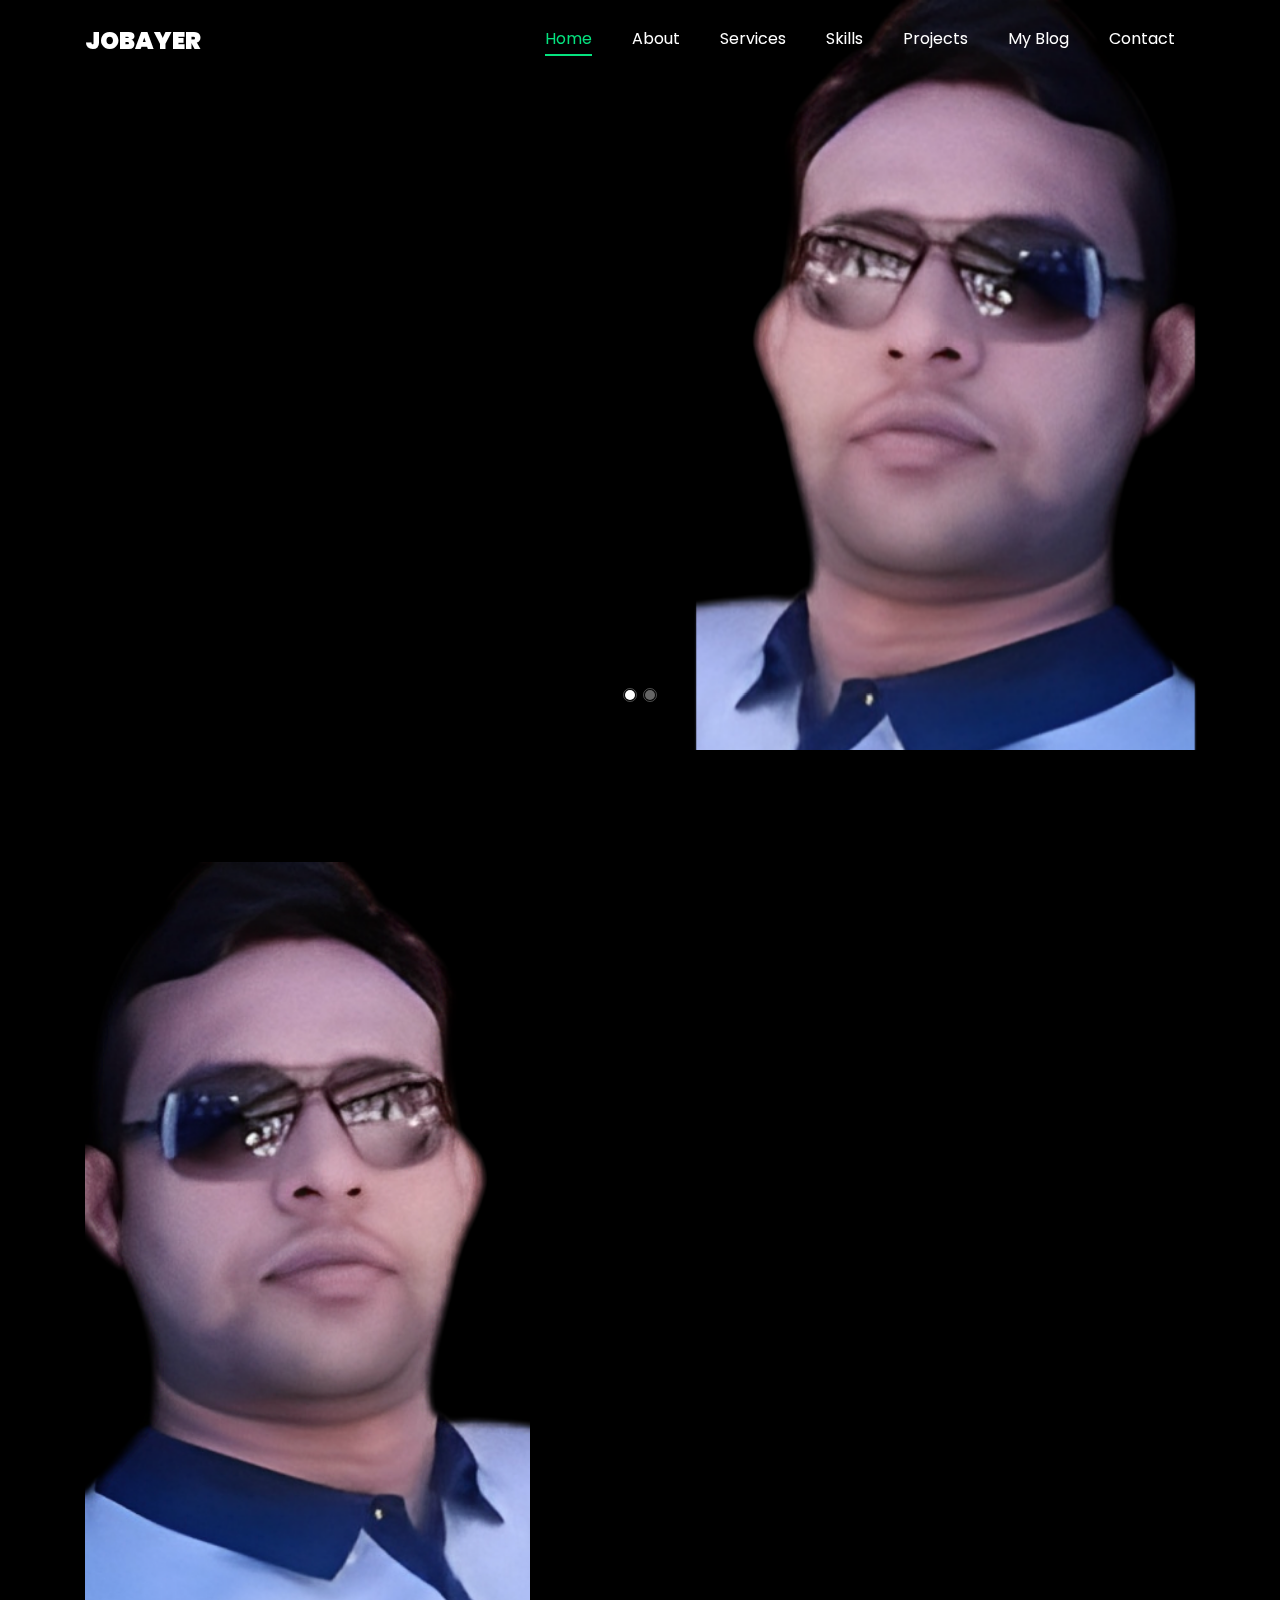
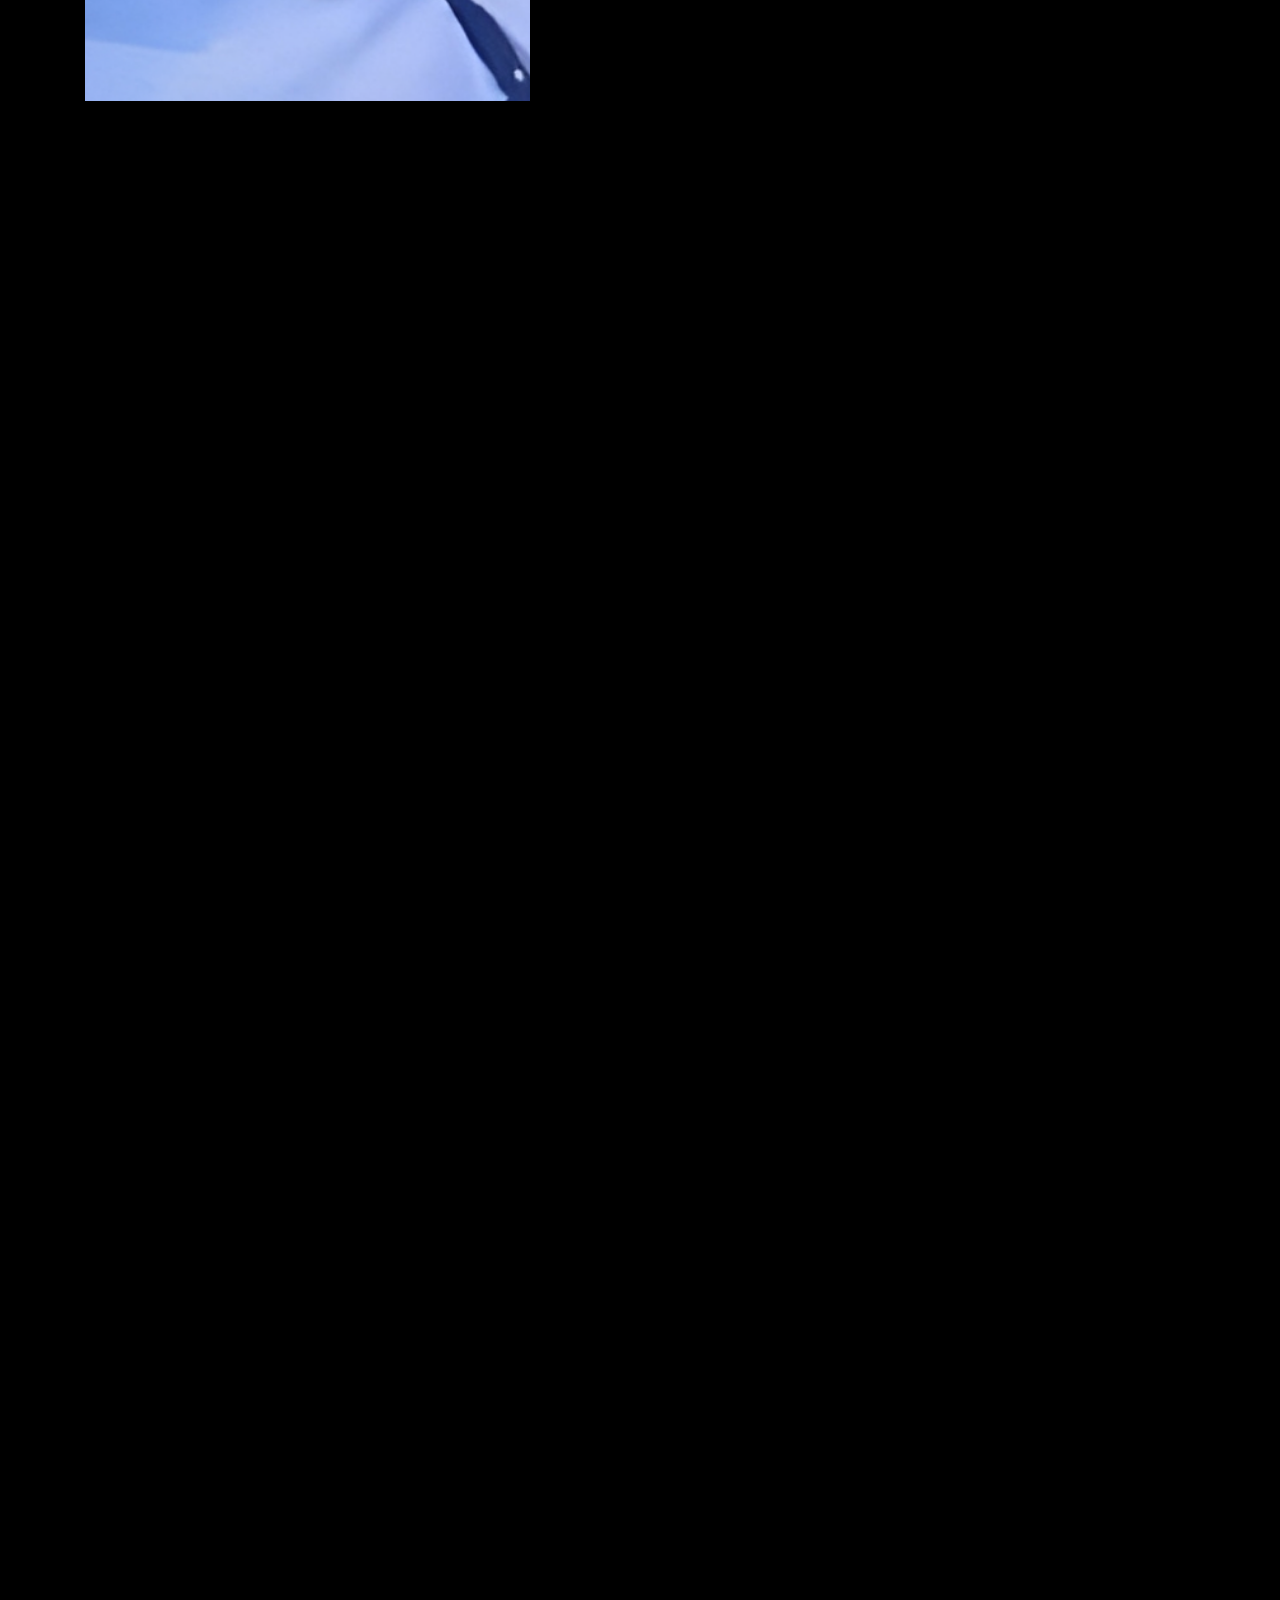
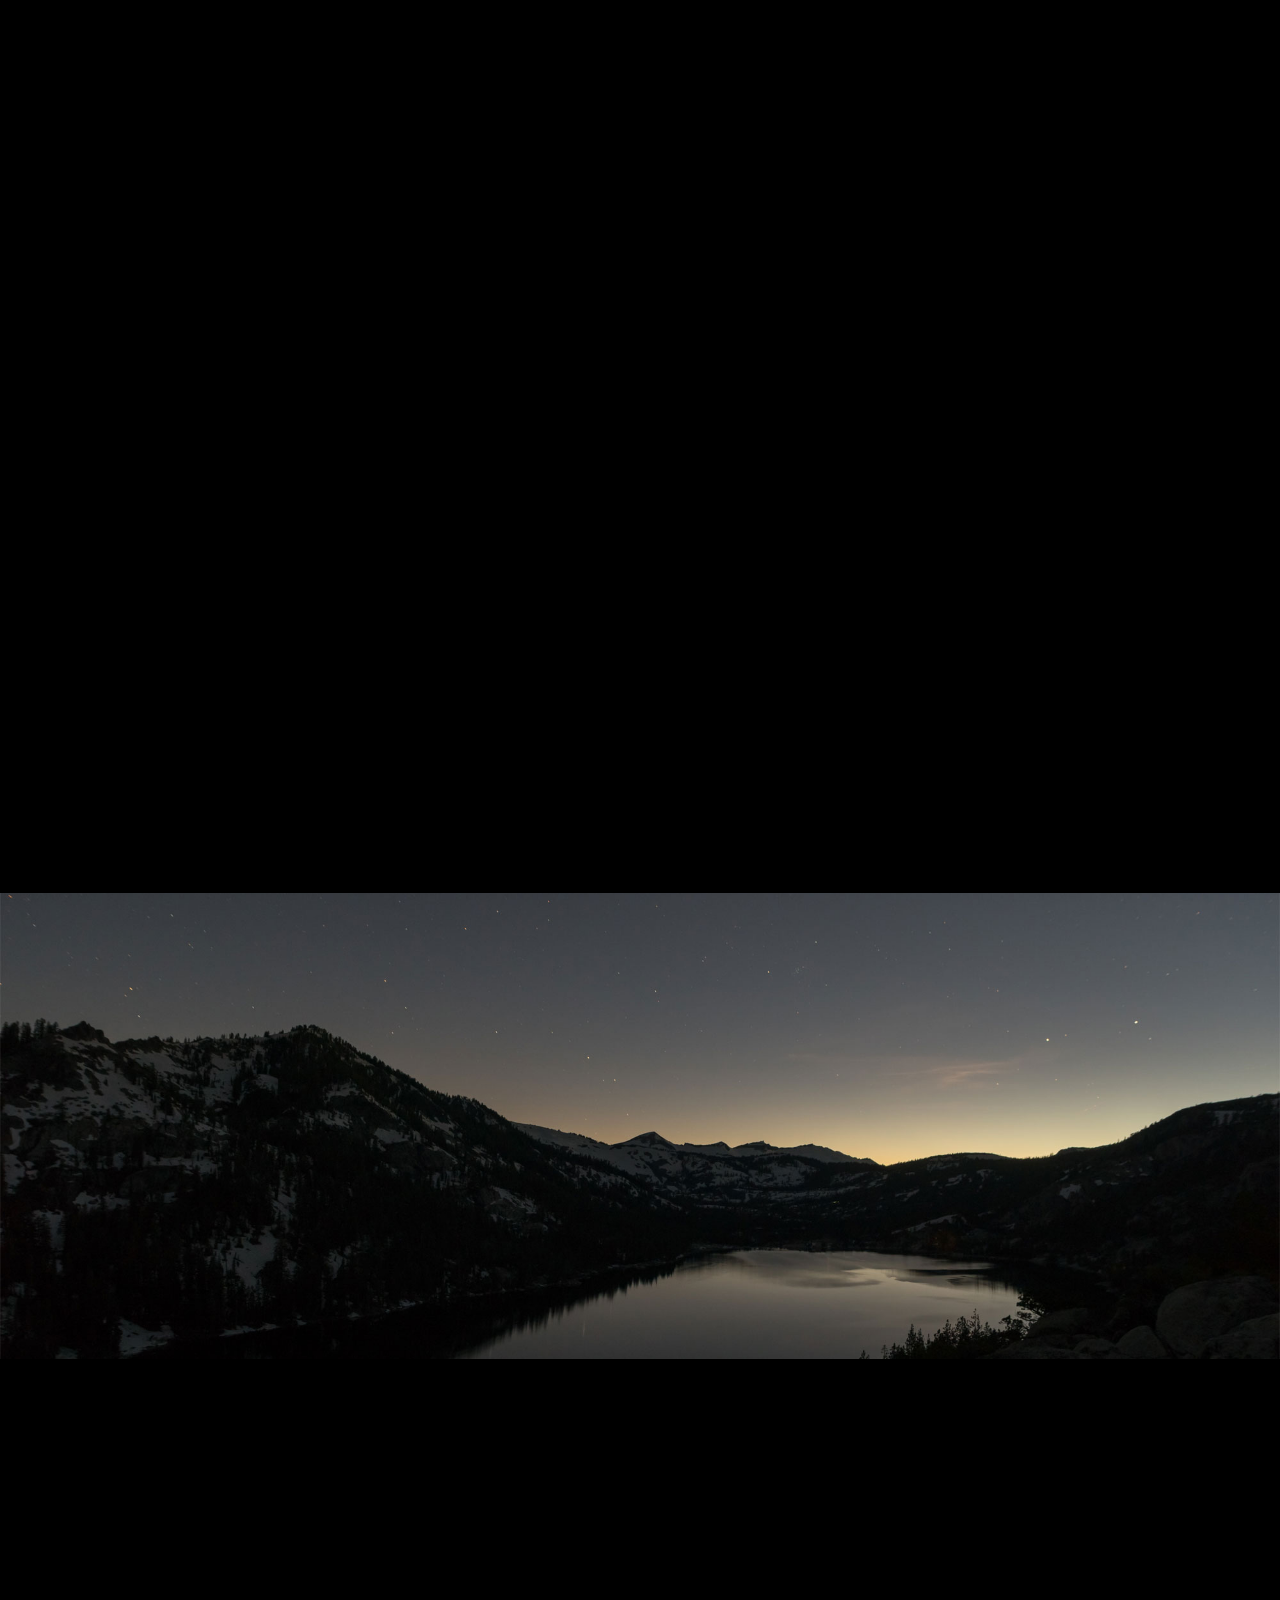
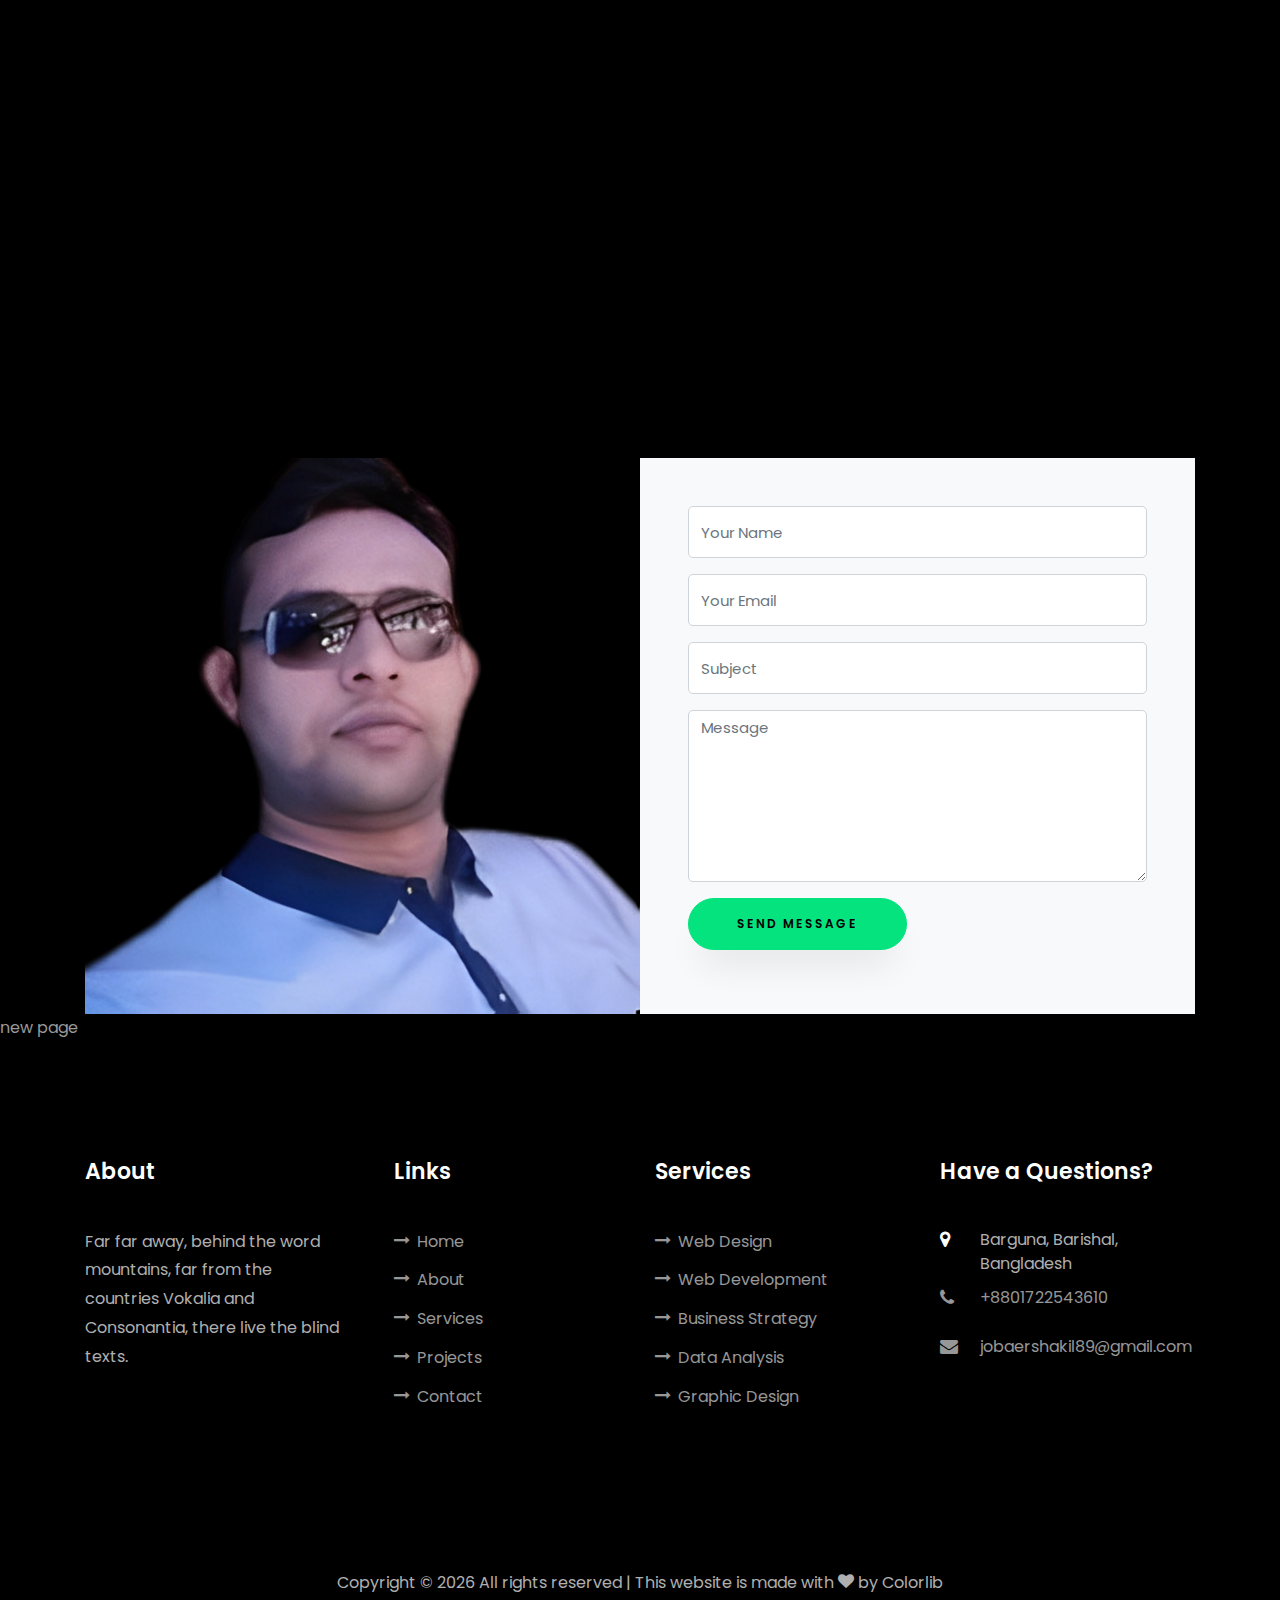
<file: index.html>
<!DOCTYPE html>
<html lang="en">

<head>
	<title>Jobayer - Portfolio Bootstrap 4 Template</title>
	<meta charset="utf-8">
	<meta name="viewport" content="width=device-width, initial-scale=1, shrink-to-fit=no">

	<link href="https://fonts.googleapis.com/css?family=Poppins:100,200,300,400,500,600,700,800,900" rel="stylesheet">

	<link rel="stylesheet" href="css/open-iconic-bootstrap.min.css">
	<link rel="stylesheet" href="css/animate.css">

	<link rel="stylesheet" href="css/owl.carousel.min.css">
	<link rel="stylesheet" href="css/owl.theme.default.min.css">
	<link rel="stylesheet" href="css/magnific-popup.css">

	<link rel="stylesheet" href="css/aos.css">

	<link rel="stylesheet" href="css/ionicons.min.css">

	<link rel="stylesheet" href="css/flaticon.css">
	<link rel="stylesheet" href="css/icomoon.css">
	<link rel="stylesheet" href="css/style.css">
</head>

<body data-spy="scroll" data-target=".site-navbar-target" data-offset="300">


	<nav class="navbar navbar-expand-lg navbar-dark ftco_navbar ftco-navbar-light site-navbar-target" id="ftco-navbar">
		<div class="container">
			<a class="navbar-brand" href="index.html">Jobayer</a>
			<button class="navbar-toggler js-fh5co-nav-toggle fh5co-nav-toggle" type="button" data-toggle="collapse"
				data-target="#ftco-nav" aria-controls="ftco-nav" aria-expanded="false" aria-label="Toggle navigation">
				<span class="oi oi-menu"></span> Menu
			</button>

			<div class="collapse navbar-collapse" id="ftco-nav">
				<ul class="navbar-nav nav ml-auto">
					<li class="nav-item"><a href="#home-section" class="nav-link"><span>Home</span></a></li>
					<li class="nav-item"><a href="#about-section" class="nav-link"><span>About</span></a></li>
					<!-- <li class="nav-item"><a href="#resume-section" class="nav-link"><span>Resume</span></a></li> -->
					<li class="nav-item"><a href="#services-section" class="nav-link"><span>Services</span></a></li>
					<li class="nav-item"><a href="#skills-section" class="nav-link"><span>Skills</span></a></li>
					<li class="nav-item"><a href="#projects-section" class="nav-link"><span>Projects</span></a></li>
					<li class="nav-item"><a href="#blog-section" class="nav-link"><span>My Blog</span></a></li>
					<li class="nav-item"><a href="#contact-section" class="nav-link"><span>Contact</span></a></li>
				</ul>
			</div>
		</div>
	</nav>
	<section id="home-section" class="hero">
		<div class="home-slider  owl-carousel">
			<div class="slider-item ">
				<div class="overlay"></div>
				<div class="container">
					<div class="row d-md-flex no-gutters slider-text align-items-end justify-content-end"
						data-scrollax-parent="true">
						<div class="one-third js-fullheight order-md-last img"
							style="background-image:url(images/jbr.png);">
							<div class="overlay"></div>
						</div>
						<div class="one-forth d-flex  align-items-center ftco-animate"
							data-scrollax=" properties: { translateY: '70%' }">
							<div class="text">
								<span class="subheading">Hello!</span>
								<h1 class="mb-4 mt-3">I'm <span>Jobayer Rahman</span></h1>
								<h2 class="mb-4">A Web Developer</h2>
								<p><a href="https://drive.google.com/uc?export=download&id=16HvOWFDwJBrKoYd0zxIUd5t7l7CunBMh"
										class="btn btn-primary py-3 px-3">Resume</a> <a target="_blank" href="https://github.com/JobaerAbdi" class="btn btn-primary py-3 px-3">Github</a></p>
							</div>
						</div>
					</div>
				</div>
			</div>

			<div class="slider-item">
				<div class="overlay"></div>
				<div class="container">
					<div class="row d-flex no-gutters slider-text align-items-end justify-content-end"
						data-scrollax-parent="true">
						<div class="one-third js-fullheight order-md-last img"
							style="background-image:url(images/jbr.png);">
							<div class="overlay"></div>
						</div>
						<div class="one-forth d-flex align-items-center ftco-animate"
							data-scrollax=" properties: { translateY: '70%' }">
							<div class="text">
								<span class="subheading">Hello!</span>
								<h1 class="mb-4 mt-3">I'm a <span>web developer</span> From Bangladesh</h1>
								<p><a href="https://drive.google.com/uc?export=download&id=16HvOWFDwJBrKoYd0zxIUd5t7l7CunBMh"
										class="btn btn-primary py-3 px-3">Resume</a> <a target="_blank" href="https://github.com/JobaerAbdi" class="btn btn-primary py-3 px-3">Github</a></p>
							</div>
						</div>
					</div>
				</div>
			</div>
		</div>
	</section>

	<section class="ftco-about img ftco-section ftco-no-pb" id="about-section">
		<div class="container">
			<div class="row d-flex">
				<div class="col-md-6 col-lg-5 d-flex">
					<div class="img-about img d-flex align-items-stretch">
						<div class="overlay"></div>
						<div class="img d-flex align-self-stretch align-items-center"
							style="background-image:url(images/jbr2.png);">
						</div>
					</div>
				</div>
				<div class="col-md-6 col-lg-7 pl-lg-5 pb-5">
					<div class="row justify-content-start pb-3">
						<div class="col-md-12 heading-section ftco-animate">
							<h1 class="big">About</h1>
							<h2 class="mb-4">About Me</h2>
							<p>Hellow, I'm jobayer Rahman. I'm a MERN Stack focuced front-end web developer.
								I am a very hard working, passionate web developer and an expert in HTML5, CSS3, Bootstrap, Tailwind CSS, JavaScript, Next.js, React.JS,
								Node.JS, Express.JS, MongoDB, Firebase, Github.
								I am also familiar with TypeScript, Redux, and React native.
								I have learnt about time management, communication skill problem solving and so much
								more. I considered myself as a quick learner, self-motivated, responsible, disciplined and
								deadline- oriented person who can work under pressure and Solve problems in critical
								situations with analytical knowledge and the latest technology.</p>
							<ul class="about-info mt-4 px-md-0 px-2">
								<li class="d-flex"><span>Name:</span> <span>Md Jobaer Rahman</span></li>
								<li class="d-flex"><span>Date of birth:</span> <span>January 01, 1998</span></li>
								<li class="d-flex"><span>Address:</span> <span>Barguna, BD</span></li>
								<li class="d-flex"><span>Zip code:</span> <span>8700</span></li>
								<li class="d-flex"><span>Email:</span> <span>jobaershakil89@gmail.com</span></li>
								<li class="d-flex"><span>Phone: </span> <span>+8801722543610</span></li>
							</ul>
						</div>
					</div>
					<div class="counter-wrap ftco-animate d-flex mt-md-3">
						<div class="text">
							<p class="mb-4">
								<span class="number" data-number="15">0</span>
								<span>Project complete</span>
							</p>
							<p><a href="https://drive.google.com/uc?export=download&id=16HvOWFDwJBrKoYd0zxIUd5t7l7CunBMh"
									class="btn btn-primary py-3 px-3">Download Resume</a></p>
						</div>
					</div>
				</div>
			</div>
		</div>
	</section>

	<!-- <section class="ftco-section ftco-no-pb" id="resume-section">
    	<div class="container">
    		<div class="row justify-content-center pb-5">
          <div class="col-md-10 heading-section text-center ftco-animate">
          	<h1 class="big big-2">Resume</h1>
            <h2 class="mb-4">Resume</h2>
            <p>A small river named Duden flows by their place and supplies it with the necessary regelialia. It is a paradisematic country, in which roasted parts of sentences fly into your mouth.</p>
          </div>
        </div>
    		<div class="row">
    			<div class="col-md-6">
    				<div class="resume-wrap ftco-animate">
    					<span class="date">2014-2015</span>
    					<h2>Master Degree of Design</h2>
    					<span class="position">Cambridge University</span>
    					<p class="mt-4">A small river named Duden flows by their place and supplies it with the necessary regelialia. It is a paradisematic country, in which roasted parts of sentences fly into your mouth.</p>
    				</div>
    				<div class="resume-wrap ftco-animate">
    					<span class="date">2014-2015</span>
    					<h2>Bachelor's Degree of C.A</h2>
    					<span class="position">Cambridge University</span>
    					<p class="mt-4">A small river named Duden flows by their place and supplies it with the necessary regelialia. It is a paradisematic country, in which roasted parts of sentences fly into your mouth.</p>
    				</div>
    				<div class="resume-wrap ftco-animate">
    					<span class="date">2014-2015</span>
    					<h2>Diploma in Computer</h2>
    					<span class="position">Cambridge University</span>
    					<p class="mt-4">A small river named Duden flows by their place and supplies it with the necessary regelialia. It is a paradisematic country, in which roasted parts of sentences fly into your mouth.</p>
    				</div>
    			</div>

    			<div class="col-md-6">
    				<div class="resume-wrap ftco-animate">
    					<span class="date">2014-2015</span>
    					<h2>Art &amp; Creative Director</h2>
    					<span class="position">Cambridge University</span>
    					<p class="mt-4">A small river named Duden flows by their place and supplies it with the necessary regelialia. It is a paradisematic country, in which roasted parts of sentences fly into your mouth.</p>
    				</div>
    				<div class="resume-wrap ftco-animate">
    					<span class="date">2014-2015</span>
    					<h2>Wordpress Developer</h2>
    					<span class="position">Cambridge University</span>
    					<p class="mt-4">A small river named Duden flows by their place and supplies it with the necessary regelialia. It is a paradisematic country, in which roasted parts of sentences fly into your mouth.</p>
    				</div>
    				<div class="resume-wrap ftco-animate">
    					<span class="date">2017-2018</span>
    					<h2>UI/UX Designer</h2>
    					<span class="position">Cambridge University</span>
    					<p class="mt-4">A small river named Duden flows by their place and supplies it with the necessary regelialia. It is a paradisematic country, in which roasted parts of sentences fly into your mouth.</p>
    				</div>
    			</div>
    		</div>
    		<div class="row justify-content-center mt-5">
    			<div class="col-md-6 text-center ftco-animate">
    				<p><a href="#" class="btn btn-primary py-4 px-5">Download CV</a></p>
    			</div>
    		</div>
    	</div>
    </section> -->

	<section class="ftco-section" id="services-section">
		<div class="container">
			<div class="row justify-content-center py-5 mt-5">
				<div class="col-md-12 heading-section text-center ftco-animate">
					<h1 class="big big-2">Services</h1>
					<h2 class="mb-4">Services</h2>
					<p>Far far away, behind the word mountains, far from the countries Vokalia and Consonantia</p>
				</div>
			</div>
			<div class="row">
				<div class="col-md-4 text-center d-flex ftco-animate">
					<a href="#" class="services-1">
						<span class="icon">
							<i class="flaticon-analysis"></i>
						</span>
						<div class="desc">
							<h3 class="mb-5">Web Design</h3>
						</div>
					</a>
				</div>
				<div class="col-md-4 text-center d-flex ftco-animate">
					<a href="#" class="services-1">
						<span class="icon">
							<i class="flaticon-flasks"></i>
						</span>
						<div class="desc">
							<h3 class="mb-5">Phtography</h3>
						</div>
					</a>
				</div>
				<div class="col-md-4 text-center d-flex ftco-animate">
					<a href="#" class="services-1">
						<span class="icon">
							<i class="flaticon-ideas"></i>
						</span>
						<div class="desc">
							<h3 class="mb-5">Web Developer</h3>
						</div>
					</a>
				</div>

				<div class="col-md-4 text-center d-flex ftco-animate">
					<a href="#" class="services-1">
						<span class="icon">
							<i class="flaticon-analysis"></i>
						</span>
						<div class="desc">
							<h3 class="mb-5">App Developing</h3>
						</div>
					</a>
				</div>
				<div class="col-md-4 text-center d-flex ftco-animate">
					<a href="#" class="services-1">
						<span class="icon">
							<i class="flaticon-flasks"></i>
						</span>
						<div class="desc">
							<h3 class="mb-5">Branding</h3>
						</div>
					</a>
				</div>
				<div class="col-md-4 text-center d-flex ftco-animate">
					<a href="#" class="services-1">
						<span class="icon">
							<i class="flaticon-ideas"></i>
						</span>
						<div class="desc">
							<h3 class="mb-5">Product Strategy</h3>
						</div>
					</a>
				</div>
			</div>
		</div>
	</section>


	<section class="ftco-section" id="skills-section">
		<div class="container">
			<div class="row justify-content-center pb-5">
				<div class="col-md-12 heading-section text-center ftco-animate">
					<h1 class="big big-2">Skills</h1>
					<h2 class="mb-4">My Skills</h2>
					<p>Far far away, behind the word mountains, far from the countries Vokalia and Consonantia</p>
				</div>
			</div>
			<div class="row">
				<div class="col-md-6 animate-box">
					<div class="progress-wrap ftco-animate">
						<h3>HTML5</h3>
						<div class="progress">
							<div class="progress-bar color-1" role="progressbar" aria-valuenow="90" aria-valuemin="0"
								aria-valuemax="100" style="width:90%">
								<span>90%</span>
							</div>
						</div>
					</div>
				</div>
				<div class="col-md-6 animate-box">
					<div class="progress-wrap ftco-animate">
						<h3>CSS3</h3>
						<div class="progress">
							<div class="progress-bar color-2" role="progressbar" aria-valuenow="85" aria-valuemin="0"
								aria-valuemax="100" style="width:85%">
								<span>85%</span>
							</div>
						</div>
					</div>
				</div>
				<div class="col-md-6 animate-box">
					<div class="progress-wrap ftco-animate">
						<h3>Tailwind css</h3>
						<div class="progress">
							<div class="progress-bar color-2" role="progressbar" aria-valuenow="85" aria-valuemin="0"
								aria-valuemax="100" style="width:85%">
								<span>85%</span>
							</div>
						</div>
					</div>
				</div>
				<div class="col-md-6 animate-box">
					<div class="progress-wrap ftco-animate">
						<h3>Bootstrap</h3>
						<div class="progress">
							<div class="progress-bar color-2" role="progressbar" aria-valuenow="85" aria-valuemin="0"
								aria-valuemax="100" style="width:85%">
								<span>85%</span>
							</div>
						</div>
					</div>
				</div>
				<div class="col-md-6 animate-box">
					<div class="progress-wrap ftco-animate">
						<h3>Javascript</h3>
						<div class="progress">
							<div class="progress-bar color-3" role="progressbar" aria-valuenow="95" aria-valuemin="0"
								aria-valuemax="100" style="width:95%">
								<span>95%</span>
							</div>
						</div>
					</div>
				</div>
				<div class="col-md-6 animate-box">
					<div class="progress-wrap ftco-animate">
						<h3>React.js</h3>
						<div class="progress">
							<div class="progress-bar color-4" role="progressbar" aria-valuenow="90" aria-valuemin="0"
								aria-valuemax="100" style="width:90%">
								<span>90%</span>
							</div>
						</div>
					</div>
				</div>
				<div class="col-md-6 animate-box">
					<div class="progress-wrap ftco-animate">
						<h3>Node.js</h3>
						<div class="progress">
							<div class="progress-bar color-5" role="progressbar" aria-valuenow="70" aria-valuemin="0"
								aria-valuemax="100" style="width:70%">
								<span>70%</span>
							</div>
						</div>
					</div>
				</div>
				<div class="col-md-6 animate-box">
					<div class="progress-wrap ftco-animate">
						<h3>Mongo DB</h3>
						<div class="progress">
							<div class="progress-bar color-6" role="progressbar" aria-valuenow="80" aria-valuemin="0"
								aria-valuemax="100" style="width:80%">
								<span>80%</span>
							</div>
						</div>
					</div>
				</div>
			</div>
		</div>
	</section>


	<section class="ftco-section ftco-project" id="projects-section">
		<div class="container">
			<div class="row justify-content-center pb-5">
				<div class="col-md-12 heading-section text-center ftco-animate">
					<h1 class="big big-2">Projects</h1>
					<h2 class="mb-4">My Projects</h2>
					<p>Far far away, behind the word mountains, far from the countries Vokalia and Consonantia</p>
				</div>
			</div>
			<div class="row">
				<div class="col-md-6">
					<div class="project img ftco-animate d-flex justify-content-center align-items-center"
						style="background-image: url(images/fdss/fdt.jpg);">
						<div class="overlay"></div>
						<div class="text text-center p-4">
							<h3><a href="#">Fooden: A food recipe website.</a></h3>
							<!-- <span>Web Design</span> -->
							<div onclick="showPage(1)" href="" class="btn btn-light  mb-2">Details</div>
						</div>
					</div>
				</div>
				<div class="col-md-6">
					<div class="project img ftco-animate d-flex justify-content-center align-items-center"
						style="background-image: url(images/piss/pit.jpg);">
						<div class="overlay"></div>
						<div class="text text-center p-4">
							<h3><a href="#">Paint.in: A paint school website</a></h3>
							<!-- <span>Web Design</span> -->
							<div onclick="showPage(2)" href="" class="btn btn-light  mb-2">Details</div>
						</div>
					</div>
				</div>

				<div class="col-md-12">
					<div class="project img ftco-animate d-flex justify-content-center align-items-center"
						style="background-image: url(images/twss/twt.png);">
						<div class="overlay"></div>
						<div class="text text-center p-4">
							<h3><a href="#">Toy world: A Toy car selling website</a></h3>
							<!-- <span>Web Design</span> -->
							<div onclick="showPage(3)" href="" class="btn btn-light  mb-2">Details</div>
						</div>
					</div>
				</div>
				
			</div>
		</div>
	</section>


	<section>
		<div id="page1" class="page">
			<div class="project-header">
				<p class="popup-arrow" onclick="closePopup()">&#8249;</p>
				<p class="popup-close" onclick="closePopup()">×</p>
			</div>
			<div class="detailsWraper">
				<div class="column right-column">
					<img class="d-img" src="/images/fdss/fdt.jpg" alt="Image">
				</div>
				<div class="column left-column">
					<h2 style="text-align: center; color: darkorange; font-size: 48px; font-weight: bold; border-bottom: 3px solid white;">Foodin</h2>
					<p>Foodin is an online food delivery website that brings deliciousness to your doorstep. From comforting classics to innovative fusion cuisine, we cater to diverse cravings. Browse menus, place orders, and track deliveries in real-time on our user-friendly platform. Partnering with top-rated local restaurants, we ensure every bite exceeds your expectations. Indulge in the convenience of Foodin and let your taste buds rejoice!</p>
					<div class="projectLinks">
						<a target="_blank" href="https://fooden-client-side.web.app/">Live Demo</a>
						<a target="_blank" href="https://github.com/programming-hero-web-course-4/b7a10-chef-recipe-hunter-client-side-JobaerAbdi">Github Client</a>
						<a target="_blank" href="https://github.com/programming-hero-web-course-4/b7a10-chef-recipe-hunter-server-side-JobaerAbdi">Github Server</a>
					</div>
					<ul style="font-size: 20px;">
						<li>A website that shows the recipes of all available chefs with Login & signup authentication.</li>
						<li>Admin panel for post, update and delete Chefs and recipes.</li>
						<li>●Technology used : React.js, Node.js, Express js,MongoDB, Tailwind css, Firebase etc.</li>
					</ul>
				</div>
			</div>
			<div class="detailsWraper">
				<div class="column">
					<img class="cardImg" src="/images/fdss/fd2.jpg" alt="Card Image 1">
				</div>
				<div class="column">
					<img class="cardImg" src="/images/fdss/fd3.jpg" alt="Card Image 2">
				</div>
				<div class="column">
					<img class="cardImg" src="/images/fdss/fd4.png" alt="Card Image 3">
				</div>
			</div>
		</div>
		<div id="page2" class="page">
			<div class="project-header">
				<p class="popup-arrow" onclick="closePopup()">&#8249;</p>
				<p class="popup-close" onclick="closePopup()">×</p>
			</div>
			<div class="detailsWraper">
				<div class="column right-column">
					<img class="d-img" src="/images/piss/pi1.jpg" alt="Image">
				</div>
				<div class="column left-column">
					<h2 style="text-align: center; color: darkorange; font-size: 48px; font-weight: bold; border-bottom: 3px solid white;">Paint.in</h2>
					<p>Paint.in is an online course management website that revolutionizes the way you buy and sell courses. With our easy-to-use login and sign-in system, access a wide range of courses from various disciplines. Whether you're looking to enhance your skills or share your expertise, Paint.in provides a platform for seamless transactions. Explore our marketplace, connect with like-minded learners and instructors, and unlock a world of knowledge at your fingertips. Experience the future of online learning with Paint.in.</p>
					<div class="projectLinks">
						<a target="_blank" href="https://paint-in.web.app/">Live Demo</a>
						<a target="_blank" href="#">Github Client</a>
						<a target="_blank" href="#">Github Server</a>
					</div>
					<ul style="font-size: 20px;">
						<li>An online course management website for Buying & Selling courses with Login & sign in
							system.</li>
						<li>Instructors can post a course or class with details. Students can enroll in a course after
							payment.</li>
						<li>Technology used : React, Tailwind css, Daisy Ui, Node js, Express js, MongoDB, Firebase etc.
						</li>
					</ul>
				</div>
			</div>
			<div class="detailsWraper">
				<div class="column">
					<img class="cardImg" src="/images//piss/pi2.png" alt="Card Image 1">
				</div>
				<div class="column">
					<img class="cardImg" src="/images//piss/pi3.png" alt="Card Image 2">
				</div>
				<div class="column">
					<img class="cardImg" src="/images//piss/pi4.png" alt="Card Image 3">
				</div>
			</div>
		</div>
		<div id="page3" class="page">
			<div class="project-header">
				<p class="popup-arrow" onclick="closePopup()">&#8249;</p>
				<p class="popup-close" onclick="closePopup()">×</p>
			</div>
			<div class="detailsWraper">
				<div class="column right-column">
					<img class="d-img" src="/images/twss/twt.png" alt="Image">
				</div>
				<div class="column left-column">
					<h2 style="text-align: center; color: darkorange; font-size: 48px; font-weight: bold; border-bottom: 3px solid white;">Toy world</h2>
					<p>Toy World is an e-commerce website dedicated to buying and selling toys. With our convenient login and sign-in system, browse a vast selection of toys for all ages and interests. From classic favorites to the latest trends, Toy World offers a diverse range of options. Connect with fellow toy enthusiasts, explore our secure marketplace, and delight in the joy of finding the perfect toy. Experience the excitement of Toy World and make playtime extraordinary.</p>
					<div class="projectLinks">
						<a target="_blank" href="https://toy-world-6fd13.web.app">Live Demo</a>
						<a target="_blank" href="#">Github Client</a>
						<a target="_blank" href="#">Github Server</a>
					</div>
					<ul style="font-size: 20px;">
						<li>An e-commerce website for Buying & Selling toys with Login & sign in system.</li>
						<li>Post for selling toys with information. search toy's by categories. and show my toys.</li>
						<li>Technology used : React, Tailwind css, Daisy Ui, Node js, Express js, MongoDB, Firebase</li>
					</ul>
				</div>
			</div>
			<div class="detailsWraper">
				<div class="column">
					<img class="cardImg" src="/images/twss/tw1.jpg" alt="Card Image 1">
				</div>
				<div class="column">
					<img class="cardImg" src="/images/twss/tw2.png" alt="Card Image 2">
				</div>
				<div class="column">
					<img class="cardImg" src="/images/twss/tw3.png" alt="Card Image 3">
				</div>
			</div>
		</div>
	</section>


	<section class="ftco-section" id="blog-section">
		<div class="container">
			<div class="row justify-content-center mb-5 pb-5">
				<div class="col-md-7 heading-section text-center ftco-animate">
					<h1 class="big big-2">Blog</h1>
					<h2 class="mb-4">Our Blog</h2>
					<p>Far far away, behind the word mountains, far from the countries Vokalia and Consonantia</p>
				</div>
			</div>
			<div class="row d-flex">
				<div class="col-md-4 d-flex ftco-animate">
					<div class="blog-entry justify-content-end">
						<a href="single.html" class="block-20" style="background-image: url('images/image_1.jpg');">
						</a>
						<div class="text mt-3 float-right d-block">
							<div class="d-flex align-items-center mb-3 meta">
								<p class="mb-0">
									<span class="mr-2">June 21, 2019</span>
									<a href="#" class="mr-2">Admin</a>
									<a href="#" class="meta-chat"><span class="icon-chat"></span> 3</a>
								</p>
							</div>
							<h3 class="heading"><a href="single.html">Why Lead Generation is Key for Business Growth</a>
							</h3>
							<p>A small river named Duden flows by their place and supplies it with the necessary
								regelialia.</p>
						</div>
					</div>
				</div>
				<div class="col-md-4 d-flex ftco-animate">
					<div class="blog-entry justify-content-end">
						<a href="single.html" class="block-20" style="background-image: url('images/image_2.jpg');">
						</a>
						<div class="text mt-3 float-right d-block">
							<div class="d-flex align-items-center mb-3 meta">
								<p class="mb-0">
									<span class="mr-2">June 21, 2019</span>
									<a href="#" class="mr-2">Admin</a>
									<a href="#" class="meta-chat"><span class="icon-chat"></span> 3</a>
								</p>
							</div>
							<h3 class="heading"><a href="single.html">Why Lead Generation is Key for Business Growth</a>
							</h3>
							<p>A small river named Duden flows by their place and supplies it with the necessary
								regelialia.</p>
						</div>
					</div>
				</div>
				<div class="col-md-4 d-flex ftco-animate">
					<div class="blog-entry">
						<a href="single.html" class="block-20" style="background-image: url('images/image_3.jpg');">
						</a>
						<div class="text mt-3 float-right d-block">
							<div class="d-flex align-items-center mb-3 meta">
								<p class="mb-0">
									<span class="mr-2">June 21, 2019</span>
									<a href="#" class="mr-2">Admin</a>
									<a href="#" class="meta-chat"><span class="icon-chat"></span> 3</a>
								</p>
							</div>
							<h3 class="heading"><a href="single.html">Why Lead Generation is Key for Business Growth</a>
							</h3>
							<p>A small river named Duden flows by their place and supplies it with the necessary
								regelialia.</p>
						</div>
					</div>
				</div>
			</div>
		</div>
	</section>

	<section class="ftco-section ftco-no-pt ftco-no-pb ftco-counter img" id="section-counter">
		<div class="container">
			<div class="row d-md-flex align-items-center">
				<div class="col-md d-flex justify-content-center counter-wrap ftco-animate">
					<div class="block-18">
						<div class="text">
							<strong class="number" data-number="100">0</strong>
							<span>Awards</span>
						</div>
					</div>
				</div>
				<div class="col-md d-flex justify-content-center counter-wrap ftco-animate">
					<div class="block-18">
						<div class="text">
							<strong class="number" data-number="1200">0</strong>
							<span>Complete Projects</span>
						</div>
					</div>
				</div>
				<div class="col-md d-flex justify-content-center counter-wrap ftco-animate">
					<div class="block-18">
						<div class="text">
							<strong class="number" data-number="1200">0</strong>
							<span>Happy Customers</span>
						</div>
					</div>
				</div>
				<div class="col-md d-flex justify-content-center counter-wrap ftco-animate">
					<div class="block-18">
						<div class="text">
							<strong class="number" data-number="500">0</strong>
							<span>Cups of coffee</span>
						</div>
					</div>
				</div>
			</div>
		</div>
	</section>

	<section class="ftco-section ftco-hireme img margin-top" style="background-image: url(images/bg_1.jpg)">
		<div class="container">
			<div class="row justify-content-center">
				<div class="col-md-7 ftco-animate text-center">
					<h2>I'm <span>Available</span> for freelancing</h2>
					<p>A small river named Duden flows by their place and supplies it with the necessary regelialia.</p>
					<p class="mb-0"><a href="#" class="btn btn-primary py-3 px-5">Hire me</a></p>
				</div>
			</div>
		</div>
	</section>

	<section class="ftco-section contact-section ftco-no-pb" id="contact-section">
		<div class="container">
			<div class="row justify-content-center mb-5 pb-3">
				<div class="col-md-7 heading-section text-center ftco-animate">
					<h1 class="big big-2">Contact</h1>
					<h2 class="mb-4">Contact Me</h2>
					<p>Far far away, behind the word mountains, far from the countries Vokalia and Consonantia</p>
				</div>
			</div>

			<div class="row d-flex contact-info mb-5">
				<div class="col-md-6 col-lg-3 d-flex ftco-animate">
					<div class="align-self-stretch box p-4 text-center">
						<div class="icon d-flex align-items-center justify-content-center">
							<span class="icon-map-signs"></span>
						</div>
						<h3 class="mb-4">Address</h3>
						<p>Barguna, Barishal, Bangladesh</p>
					</div>
				</div>
				<div class="col-md-6 col-lg-3 d-flex ftco-animate">
					<div class="align-self-stretch box p-4 text-center">
						<div class="icon d-flex align-items-center justify-content-center">
							<span class="icon-phone2"></span>
						</div>
						<h3 class="mb-4">Contact Number</h3>
						<p><a href="tel://1234567920">+8801722543610</a></p>
					</div>
				</div>
				<div class="col-md-6 col-lg-3 d-flex ftco-animate">
					<div class="align-self-stretch box p-4 text-center">
						<div class="icon d-flex align-items-center justify-content-center">
							<span class="icon-paper-plane"></span>
						</div>
						<h3 class="mb-4">Email Address</h3>
						<p><a href="mailto:info@yoursite.com">jobaershakil89@gmail.com </a></p>
					</div>
				</div>
				<div class="col-md-6 col-lg-3 d-flex ftco-animate">
					<div class="align-self-stretch box p-4 text-center">
						<div class="icon d-flex align-items-center justify-content-center">
							<span class="icon-globe"></span>
						</div>
						<h3 class="mb-4">Github</h3>
						<p><a href="#">https://github.com/JobaerAbdi</a></p>
					</div>
				</div>
			</div>

			<div class="row no-gutters block-9">
				<div class="col-md-6 order-md-last d-flex">
					<form action="#" class="bg-light p-4 p-md-5 contact-form">
						<div class="form-group">
							<input type="text" class="form-control" placeholder="Your Name">
						</div>
						<div class="form-group">
							<input type="text" class="form-control" placeholder="Your Email">
						</div>
						<div class="form-group">
							<input type="text" class="form-control" placeholder="Subject">
						</div>
						<div class="form-group">
							<textarea name="" id="" cols="30" rows="7" class="form-control"
								placeholder="Message"></textarea>
						</div>
						<div class="form-group">
							<input type="submit" value="Send Message" class="btn btn-primary py-3 px-5">
						</div>
					</form>

				</div>

				<div class="col-md-6 d-flex">
					<div class="img" style="background-image: url(images/jbr2.png);"></div>
				</div>
			</div>
		</div>
	</section>


	<div>new page</div>
	<div id="page1" class="page">This is Card 1 page</div>
	<div id="page2" class="page">This is Card 2 page</div>


	<footer class="ftco-footer ftco-section">
		<div class="container">
			<div class="row mb-5">
				<div class="col-md">
					<div class="ftco-footer-widget mb-4">
						<h2 class="ftco-heading-2">About</h2>
						<p>Far far away, behind the word mountains, far from the countries Vokalia and Consonantia,
							there live the blind texts.</p>
						<ul class="ftco-footer-social list-unstyled float-md-left float-lft mt-5">
							<li class="ftco-animate"><a href="#"><span class="icon-twitter"></span></a></li>
							<li class="ftco-animate"><a href="#"><span class="icon-facebook"></span></a></li>
							<li class="ftco-animate"><a href="#"><span class="icon-instagram"></span></a></li>
						</ul>
					</div>
				</div>
				<div class="col-md">
					<div class="ftco-footer-widget mb-4 ml-md-4">
						<h2 class="ftco-heading-2">Links</h2>
						<ul class="list-unstyled">
							<li><a href="#"><span class="icon-long-arrow-right mr-2"></span>Home</a></li>
							<li><a href="#"><span class="icon-long-arrow-right mr-2"></span>About</a></li>
							<li><a href="#"><span class="icon-long-arrow-right mr-2"></span>Services</a></li>
							<li><a href="#"><span class="icon-long-arrow-right mr-2"></span>Projects</a></li>
							<li><a href="#"><span class="icon-long-arrow-right mr-2"></span>Contact</a></li>
						</ul>
					</div>
				</div>
				<div class="col-md">
					<div class="ftco-footer-widget mb-4">
						<h2 class="ftco-heading-2">Services</h2>
						<ul class="list-unstyled">
							<li><a href="#"><span class="icon-long-arrow-right mr-2"></span>Web Design</a></li>
							<li><a href="#"><span class="icon-long-arrow-right mr-2"></span>Web Development</a></li>
							<li><a href="#"><span class="icon-long-arrow-right mr-2"></span>Business Strategy</a></li>
							<li><a href="#"><span class="icon-long-arrow-right mr-2"></span>Data Analysis</a></li>
							<li><a href="#"><span class="icon-long-arrow-right mr-2"></span>Graphic Design</a></li>
						</ul>
					</div>
				</div>
				<div class="col-md">
					<div class="ftco-footer-widget mb-4">
						<h2 class="ftco-heading-2">Have a Questions?</h2>
						<div class="block-23 mb-3">
							<ul>
								<li><span class="icon icon-map-marker"></span><span class="text">Barguna, Barishal, Bangladesh</span></li>
								<li><a href="#"><span class="icon icon-phone"></span><span class="text">+8801722543610</span></a></li>
								<li><a href="#"><span class="icon icon-envelope"></span><spanclass="text">jobaershakil89@gmail.com </spanclass=></a></li>
							</ul>
						</div>
					</div>
				</div>
			</div>
			<div class="row">
				<div class="col-md-12 text-center">

					<p><!-- Link back to Colorlib can't be removed. Template is licensed under CC BY 3.0. -->
						Copyright &copy;
						<script>document.write(new Date().getFullYear());</script> All rights reserved | This website
						is made with <i class="icon-heart color-danger" aria-hidden="true"></i> by <a
							href="https://colorlib.com" target="_blank">Colorlib</a>
						<!-- Link back to Colorlib can't be removed. Template is licensed under CC BY 3.0. -->
					</p>
				</div>
			</div>
		</div>
	</footer>



	<!-- loader -->
	<div id="ftco-loader" class="show fullscreen"><svg class="circular" width="48px" height="48px">
			<circle class="path-bg" cx="24" cy="24" r="22" fill="none" stroke-width="4" stroke="#eeeeee" />
			<circle class="path" cx="24" cy="24" r="22" fill="none" stroke-width="4" stroke-miterlimit="10"
				stroke="#F96D00" />
		</svg></div>


	<script src="js/jquery.min.js"></script>
	<script src="js/jquery-migrate-3.0.1.min.js"></script>
	<script src="js/popper.min.js"></script>
	<script src="js/bootstrap.min.js"></script>
	<script src="js/jquery.easing.1.3.js"></script>
	<script src="js/jquery.waypoints.min.js"></script>
	<script src="js/jquery.stellar.min.js"></script>
	<script src="js/owl.carousel.min.js"></script>
	<script src="js/jquery.magnific-popup.min.js"></script>
	<script src="js/aos.js"></script>
	<script src="js/jquery.animateNumber.min.js"></script>
	<script src="js/scrollax.min.js"></script>

	<script src="js/main.js"></script>

</body>

</html>
</file>
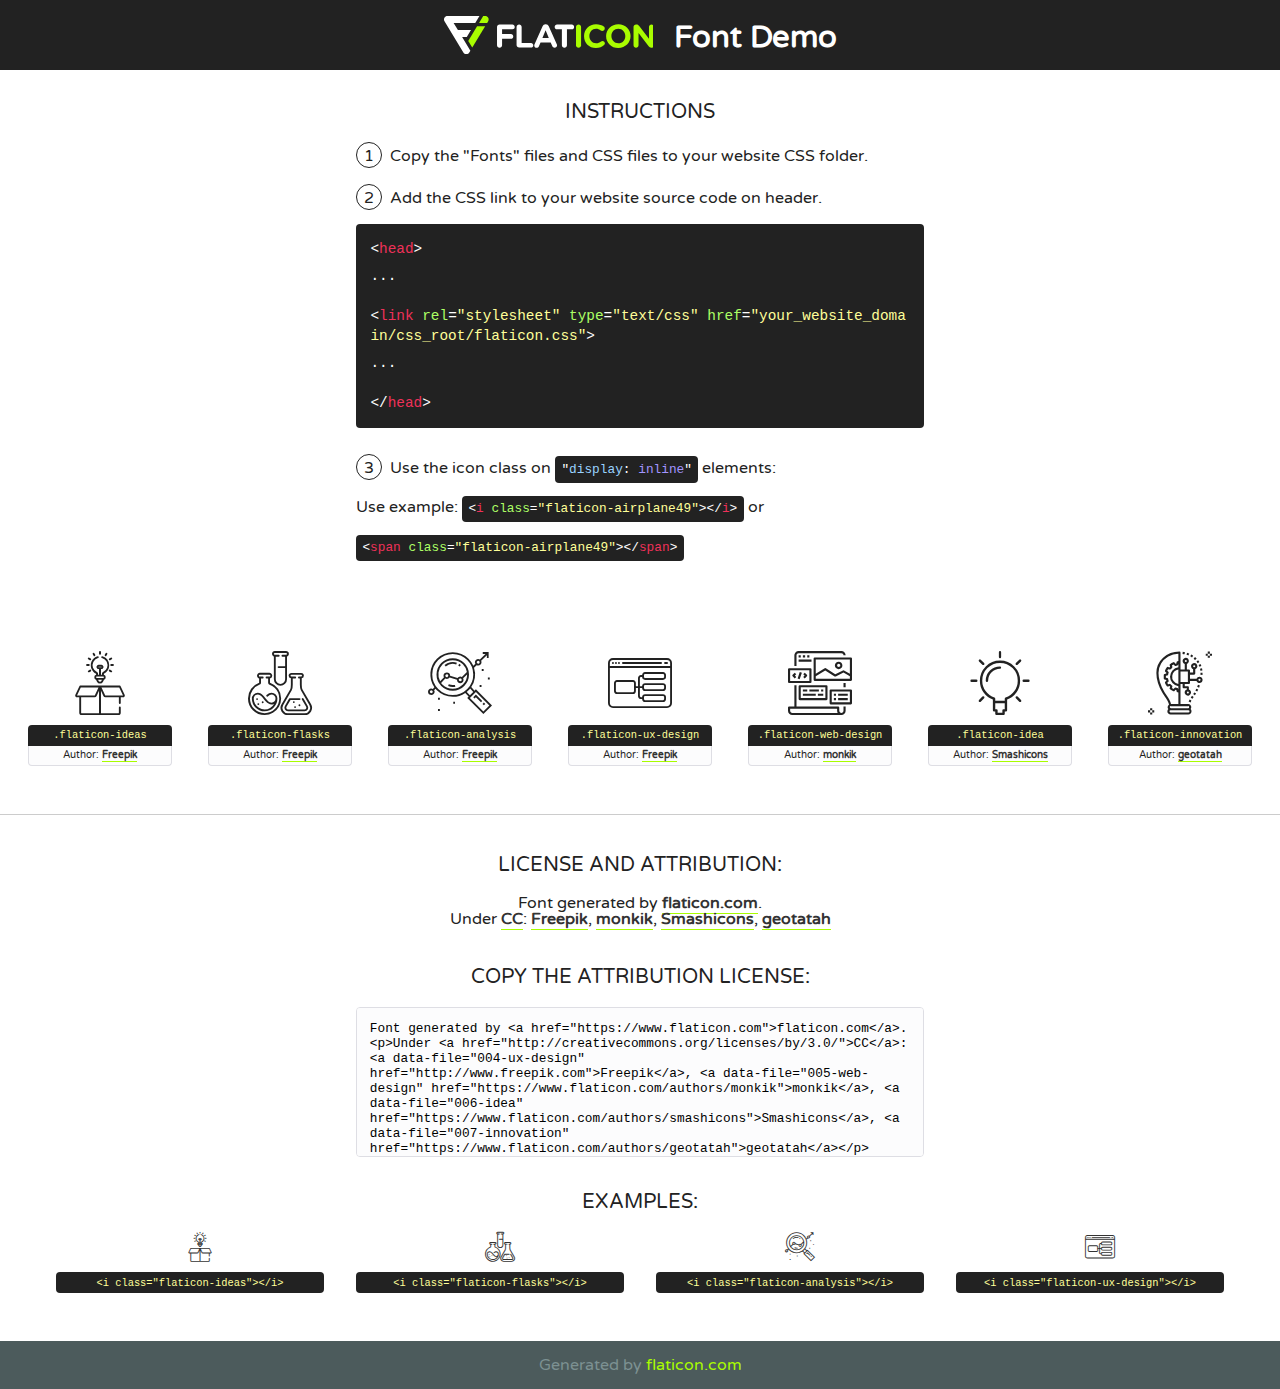
<file: fonts/flaticon/font/flaticon.html>
<!DOCTYPE html>
<!--
  Flaticon icon font: Flaticon
  Creation date: 20/03/2019 02:18
-->
<html>
<!DOCTYPE html>
<html>

<head>
    <title>Flaticon WebFont</title>
    <link href="http://fonts.googleapis.com/css?family=Varela+Round" rel="stylesheet" type="text/css" />
    <link rel="stylesheet" type="text/css" href="flaticon.css">
    <meta charset="UTF-8">
    <style>
    html, body, div, span, applet, object, iframe,
    h1, h2, h3, h4, h5, h6, p, blockquote, pre,
    a, abbr, acronym, address, big, cite, code,
    del, dfn, em, img, ins, kbd, q, s, samp,
    small, strike, strong, sub, sup, tt, var,
    b, u, i, center,
    dl, dt, dd, ol, ul, li,
    fieldset, form, label, legend,
    table, caption, tbody, tfoot, thead, tr, th, td,
    article, aside, canvas, details, embed, 
    figure, figcaption, footer, header, hgroup, 
    menu, nav, output, ruby, section, summary,
    time, mark, audio, video {
        margin: 0;
        padding: 0;
        border: 0;
        font-size: 100%;
        font: inherit;
        vertical-align: baseline;
    }
    /* HTML5 display-role reset for older browsers */
    article, aside, details, figcaption, figure, 
    footer, header, hgroup, menu, nav, section {
        display: block;
    }
    body {
        line-height: 1;
    }
    ol, ul {
        list-style: none;
    }
    blockquote, q {
        quotes: none;
    }
    blockquote:before, blockquote:after,
    q:before, q:after {
        content: '';
        content: none;
    }
    table {
        border-collapse: collapse;
        border-spacing: 0;
    }
    body {
        font-family: 'Varela Round', Helvetica, Arial, sans-serif;
        font-size: 16px;
        color: #222;
    }
    a {
        color: #333;
        border-bottom: 1px solid #a9fd00;
        font-weight: bold;
        text-decoration: none;
    }
    * {
        -moz-box-sizing: border-box;
        -webkit-box-sizing: border-box;
        box-sizing: border-box;
        margin: 0;
        padding: 0;
    }
    [class^="flaticon-"]:before, [class*=" flaticon-"]:before, [class^="flaticon-"]:after, [class*=" flaticon-"]:after {
        font-family: Flaticon;
        font-size: 30px;
        font-style: normal;
        margin-left: 20px;
        color: #333;
    }
    .wrapper {
        max-width: 600px;
        margin: auto;
        padding: 0 1em;
    }
    .title {
        font-size: 1.25em;
        text-align: center;
        margin-bottom: 1em;
        text-transform: uppercase;
    }
    header {
        text-align: center;
        background-color: #222;
        color: #fff;
        padding: 1em;
    }
    header .logo {
        width: 210px;
        height: 38px;
        display: inline-block;
        vertical-align: middle;
        margin-right: 1em;
        border: none;
    }
    header strong {
        font-size: 1.95em;
        font-weight: bold;
        vertical-align: middle;
        margin-top: 5px;
        display: inline-block;
    }
    .demo {
        margin: 2em auto;
        line-height: 1.25em;
    }
    .demo ul li {
        margin-bottom: 1em;
    }
    .demo ul li .num {
        color: #222;
        border-radius: 20px;
        display: inline-block;
        width: 26px;
        padding: 3px;
        height: 26px;
        text-align: center;
        margin-right: 0.5em;
        border: 1px solid #222;
    }
    .demo ul li code {
        background-color: #222;
        border-radius: 4px;
        padding: 0.25em 0.5em;
        display: inline-block;
        color: #fff;
        font-family: Consolas,Monaco,Lucida Console,Liberation Mono,DejaVu Sans Mono,Bitstream Vera Sans Mono,Courier New, monospace;
        font-weight: lighter;
        margin-top: 1em;
        font-size: 0.8em;
        word-break: break-all;
    }
    .demo ul li code.big {
        padding: 1em;
        font-size: 0.9em;
    }
    .demo ul li code .red {
        color: #EF3159;
    }
    .demo ul li code .green {
        color: #ACFF65;
    }
    .demo ul li code .yellow {
        color: #FFFF99;
    }
    .demo ul li code .blue {
        color: #99D3FF;
    }
    .demo ul li code .purple {
        color: #A295FF;
    }
    .demo ul li code .dots {
        margin-top: 0.5em;
        display: block;
    }
    #glyphs {
        border-bottom: 1px solid #ccc;
        padding: 2em 0;
        text-align: center;
    }
    .glyph {
        display: inline-block;
        width: 9em;
        margin: 1em;
        text-align: center;
        vertical-align: top;
        background: #FFF;
    }
    .glyph .glyph-icon {
        padding: 10px;
        display: block;
        font-family:"Flaticon";
        font-size: 64px;
        line-height: 1;
    }
    .glyph .glyph-icon:before {
        font-size: 64px;
        color: #222;
        margin-left: 0;
    }
    .class-name {
        font-size: 0.65em;
        background-color: #222;
        color: #fff;
        border-radius: 4px 4px 0 0;
        padding: 0.5em;
        color: #FFFF99;
        font-family: Consolas,Monaco,Lucida Console,Liberation Mono,DejaVu Sans Mono,Bitstream Vera Sans Mono,Courier New, monospace;
    }
    .author-name {
        font-size: 0.6em;
        background-color: #fcfcfd;
        border: 1px solid #DEDEE4;
        border-top: 0;
        border-radius: 0 0 4px 4px;
        padding: 0.5em;
    }
    .class-name:last-child {
        font-size: 10px;
        color:#888;
    }
    .class-name:last-child a {
        font-size: 10px;
        color:#555;
    }
    .class-name:last-child a:hover {
        color:#a9fd00;
    }
    .glyph > input {
        display: block;
        width: 100px;
        margin: 5px auto;
        text-align: center;
        font-size: 12px;
        cursor: text;
    }
    .glyph > input.icon-input {
        font-family:"Flaticon";
        font-size: 16px;
        margin-bottom: 10px;
    }
    .attribution .title {
        margin-top: 2em;
    }
    .attribution textarea {
        background-color: #fcfcfd;
        padding: 1em;
        border: none;
        box-shadow: none;
        border: 1px solid #DEDEE4;
        border-radius: 4px;
        resize: none;
        width: 100%;
        height: 150px;
        font-size: 0.8em;
        font-family: Consolas,Monaco,Lucida Console,Liberation Mono,DejaVu Sans Mono,Bitstream Vera Sans Mono,Courier New, monospace;
        -webkit-appearance: none;
    }
    .iconsuse {
        margin: 2em auto;
        text-align: center;
        max-width: 1200px;
    }
    .iconsuse:after {
        content: '';
        display: table;
        clear: both;
    }
    .iconsuse .image {
        float: left;
        width: 25%;
        padding: 0 1em;
    }
    .iconsuse .image p {
        margin-bottom: 1em;
    }
    .iconsuse .image span {
        display: block;
        font-size: 0.65em;
        background-color: #222;
        color: #fff;
        border-radius: 4px;
        padding: 0.5em;
        color: #FFFF99;
        margin-top: 1em;
        font-family: Consolas,Monaco,Lucida Console,Liberation Mono,DejaVu Sans Mono,Bitstream Vera Sans Mono,Courier New, monospace;
    }
    #footer {
        text-align: center;
        background-color: #4C5B5C;
        color: #7c9192;
        padding: 1em;
    }
    #footer a {
        border: none;
        color: #a9fd00;
        font-weight: normal;
    }
    @media (max-width: 960px) {
        .iconsuse .image {
            width: 50%;
        }
    }
    @media (max-width: 560px) {
        .iconsuse .image {
            width: 100%;
        }
    }
    </style>
</head>

<body class="characters-off">

    <header>
        <a href="https://www.flaticon.com" target="_blank" class="logo">
            <svg version="1.1" xmlns="http://www.w3.org/2000/svg" xmlns:xlink="http://www.w3.org/1999/xlink" xmlns:a="http://ns.adobe.com/AdobeSVGViewerExtensions/3.0/" viewBox="0 0 560.875 102.036" enable-background="new 0 0 560.875 102.036" xml:space="preserve">
                <defs>
                </defs>
                <g>
                    <g class="letters">
                        <path fill="#ffffff" d="M141.596,29.675c0-3.777,2.985-6.767,6.764-6.767h34.438c3.426,0,6.15,2.728,6.15,6.15
                        c0,3.43-2.724,6.149-6.15,6.149h-27.674v13.091h23.719c3.429,0,6.151,2.724,6.151,6.15c0,3.43-2.723,6.149-6.151,6.149h-23.719
                        v17.574c0,3.773-2.986,6.761-6.764,6.761c-3.779,0-6.764-2.989-6.764-6.761V29.675z"></path>
                        <path fill="#ffffff" d="M193.844,29.149c0-3.781,2.985-6.767,6.764-6.767c3.776,0,6.763,2.985,6.763,6.767v42.957h25.039
                        c3.426,0,6.149,2.726,6.149,6.153c0,3.425-2.723,6.15-6.149,6.15h-31.802c-3.779,0-6.764-2.986-6.764-6.768V29.149z"></path>
                        <path fill="#ffffff" d="M241.891,75.71l21.438-48.407c1.492-3.341,4.215-5.357,7.906-5.357h0.792
                        c3.686,0,6.323,2.017,7.815,5.357l21.439,48.407c0.436,0.967,0.701,1.845,0.701,2.723c0,3.602-2.809,6.501-6.414,6.501
                        c-3.161,0-5.269-1.845-6.499-4.655l-4.132-9.661h-27.059l-4.301,10.102c-1.144,2.631-3.426,4.214-6.237,4.214
                        c-3.517,0-6.24-2.81-6.24-6.325C241.1,77.64,241.451,76.677,241.891,75.71z M279.932,58.666l-8.521-20.297l-8.526,20.297H279.932
                        z"></path>
                        <path fill="#ffffff" d="M314.864,35.387H301.86c-3.429,0-6.239-2.813-6.239-6.238c0-3.429,2.811-6.24,6.239-6.24h39.533
                        c3.426,0,6.237,2.811,6.237,6.24c0,3.425-2.811,6.238-6.237,6.238h-13.001v42.785c0,3.773-2.99,6.761-6.764,6.761
                        c-3.779,0-6.764-2.989-6.764-6.761V35.387z"></path>
                        <path fill="#A9FD00" d="M352.615,29.149c0-3.781,2.985-6.767,6.767-6.767c3.774,0,6.761,2.985,6.761,6.767v49.024
                        c0,3.773-2.987,6.761-6.761,6.761c-3.781,0-6.767-2.989-6.767-6.761V29.149z"></path>
                        <path fill="#A9FD00" d="M374.132,53.836v-0.179c0-17.481,13.178-31.801,32.065-31.801c9.22,0,15.459,2.458,20.557,6.238
                        c1.402,1.054,2.637,2.985,2.637,5.357c0,3.692-2.985,6.59-6.681,6.59c-1.845,0-3.071-0.702-4.044-1.319
                        c-3.776-2.813-7.729-4.393-12.562-4.393c-10.364,0-17.831,8.611-17.831,19.154v0.173c0,10.542,7.291,19.329,17.831,19.329
                        c5.715,0,9.492-1.756,13.359-4.834c1.049-0.874,2.458-1.491,4.039-1.491c3.429,0,6.325,2.813,6.325,6.236
                        c0,2.106-1.056,3.78-2.282,4.834c-5.539,4.834-12.036,7.733-21.878,7.733C387.572,85.464,374.132,71.493,374.132,53.836z"></path>
                        <path fill="#A9FD00" d="M433.009,53.836v-0.179c0-17.481,13.79-31.801,32.766-31.801c18.981,0,32.592,14.143,32.592,31.628v0.173
                        c0,17.483-13.785,31.807-32.769,31.807C446.625,85.464,433.009,71.32,433.009,53.836z M484.224,53.836v-0.179
                        c0-10.539-7.725-19.326-18.626-19.326c-10.893,0-18.449,8.611-18.449,19.154v0.173c0,10.542,7.73,19.329,18.626,19.329
                        C476.676,72.986,484.224,64.378,484.224,53.836z"></path>
                        <path fill="#A9FD00" d="M506.233,29.321c0-3.774,2.99-6.763,6.767-6.763h1.401c3.252,0,5.183,1.583,7.029,3.953l26.093,34.265
                        V29.059c0-3.692,2.99-6.677,6.681-6.677c3.683,0,6.671,2.985,6.671,6.677v48.934c0,3.78-2.987,6.765-6.764,6.765h-0.436
                        c-3.257,0-5.188-1.581-7.034-3.953l-27.056-35.492v32.944c0,3.687-2.985,6.676-6.678,6.676c-3.683,0-6.673-2.989-6.673-6.676
                        V29.321z"></path>
                    </g>
                    <g class="insignia">
                        <path fill="#ffffff" d="M48.372,56.137h12.517l11.156-18.537H37.186L25.688,18.539h57.825L94.668,0H9.271
                        C5.925,0,2.842,1.801,1.198,4.716c-1.644,2.907-1.593,6.482,0.134,9.343l50.38,83.501c1.678,2.781,4.689,4.476,7.938,4.476
                        c3.246,0,6.257-1.695,7.935-4.476l2.898-4.804L48.372,56.137z"></path>
                        <g class="i">
                            <path fill="#A9FD00" d="M93.575,18.539h0.031v0.004l21.652,0.004l2.705-4.488c1.727-2.861,1.778-6.436,0.133-9.343
                            C116.454,1.801,113.371,0,110.026,0h-5.294L93.575,18.539z"></path>
                            <polygon fill="#A9FD00" points="88.291,27.356 64.725,66.486 75.519,84.404 109.942,27.356"></polygon>
                        </g>
                    </g>
                </g>
            </svg>
        </a>
        <strong>Font Demo</strong>
    </header>


    <section class="demo wrapper">

        <p class="title">Instructions</p>

        <ul>
            <li>
                <span class="num">1</span>Copy the "Fonts" files and CSS files to your website CSS folder.
            </li>
            <li>
                <span class="num">2</span>Add the CSS link to your website source code on header.
                <code class="big">
                    &lt;<span class="red">head</span>&gt;
                    <br/><span class="dots">...</span>
                    <br/>&lt;<span class="red">link</span> <span class="green">rel</span>=<span class="yellow">"stylesheet"</span> <span class="green">type</span>=<span class="yellow">"text/css"</span> <span class="green">href</span>=<span class="yellow">"your_website_domain/css_root/flaticon.css"</span>&gt;
                    <br/><span class="dots">...</span>
                    <br/>&lt;/<span class="red">head</span>&gt;
                </code>
            </li>

            <li>
                <p>
                    <span class="num">3</span>Use the icon class on <code>"<span class="blue">display</span>:<span class="purple"> inline</span>"</code> elements:
                    <br />
                    Use example: <code>&lt;<span class="red">i</span> <span class="green">class</span>=<span class="yellow">&quot;flaticon-airplane49&quot;</span>&gt;&lt;/<span class="red">i</span>&gt;</code> or <code>&lt;<span class="red">span</span> <span class="green">class</span>=<span class="yellow">&quot;flaticon-airplane49&quot;</span>&gt;&lt;/<span class="red">span</span>&gt;</code>
            </li>
        </ul>

    </section>




   <section id="glyphs">          
    
      
        <div class="glyph"><div class="glyph-icon flaticon-ideas"></div>
            <div class="class-name">.flaticon-ideas</div>
            <div class="author-name">Author: <a data-file="001-ideas" href="http://www.freepik.com">Freepik</a> </div> 
        </div>        
        
        <div class="glyph"><div class="glyph-icon flaticon-flasks"></div>
            <div class="class-name">.flaticon-flasks</div>
            <div class="author-name">Author: <a data-file="002-flasks" href="http://www.freepik.com">Freepik</a> </div> 
        </div>        
        
        <div class="glyph"><div class="glyph-icon flaticon-analysis"></div>
            <div class="class-name">.flaticon-analysis</div>
            <div class="author-name">Author: <a data-file="003-analysis" href="http://www.freepik.com">Freepik</a> </div> 
        </div>        
        
        <div class="glyph"><div class="glyph-icon flaticon-ux-design"></div>
            <div class="class-name">.flaticon-ux-design</div>
            <div class="author-name">Author: <a data-file="004-ux-design" href="http://www.freepik.com">Freepik</a> </div> 
        </div>        
        
        <div class="glyph"><div class="glyph-icon flaticon-web-design"></div>
            <div class="class-name">.flaticon-web-design</div>
            <div class="author-name">Author: <a data-file="005-web-design" href="https://www.flaticon.com/authors/monkik">monkik</a> </div> 
        </div>        
        
        <div class="glyph"><div class="glyph-icon flaticon-idea"></div>
            <div class="class-name">.flaticon-idea</div>
            <div class="author-name">Author: <a data-file="006-idea" href="https://www.flaticon.com/authors/smashicons">Smashicons</a> </div> 
        </div>        
        
        <div class="glyph"><div class="glyph-icon flaticon-innovation"></div>
            <div class="class-name">.flaticon-innovation</div>
            <div class="author-name">Author: <a data-file="007-innovation" href="https://www.flaticon.com/authors/geotatah">geotatah</a> </div> 
        </div>        
        

    </section>



    <section class="attribution wrapper"   style="text-align:center;">

      <div class="title">License and attribution:</div><div class="attrDiv">Font generated by <a href="https://www.flaticon.com">flaticon.com</a>. <div><p>Under <a href="http://creativecommons.org/licenses/by/3.0/">CC</a>: <a data-file="004-ux-design" href="http://www.freepik.com">Freepik</a>, <a data-file="005-web-design" href="https://www.flaticon.com/authors/monkik">monkik</a>, <a data-file="006-idea" href="https://www.flaticon.com/authors/smashicons">Smashicons</a>, <a data-file="007-innovation" href="https://www.flaticon.com/authors/geotatah">geotatah</a></p>  </div>
      </div>
      <div class="title">Copy the Attribution License:</div>

    <textarea onclick="this.focus();this.select();">Font generated by &lt;a href=&quot;https://www.flaticon.com&quot;&gt;flaticon.com&lt;/a&gt;. <p>Under <a href="http://creativecommons.org/licenses/by/3.0/">CC</a>: <a data-file="004-ux-design" href="http://www.freepik.com">Freepik</a>, <a data-file="005-web-design" href="https://www.flaticon.com/authors/monkik">monkik</a>, <a data-file="006-idea" href="https://www.flaticon.com/authors/smashicons">Smashicons</a>, <a data-file="007-innovation" href="https://www.flaticon.com/authors/geotatah">geotatah</a></p>  
     </textarea>

    </section>

    <section class="iconsuse">

          <div class="title">Examples:</div>            
             
            <div class="image">
                <p>
                    <i class="glyph-icon flaticon-ideas"></i> 
                    <span>&lt;i class=&quot;flaticon-ideas&quot;&gt;&lt;/i&gt;</span>
                </p>
            </div>
            
            <div class="image">
                <p>
                    <i class="glyph-icon flaticon-flasks"></i> 
                    <span>&lt;i class=&quot;flaticon-flasks&quot;&gt;&lt;/i&gt;</span>
                </p>
            </div>
            
            <div class="image">
                <p>
                    <i class="glyph-icon flaticon-analysis"></i> 
                    <span>&lt;i class=&quot;flaticon-analysis&quot;&gt;&lt;/i&gt;</span>
                </p>
            </div>
            
            <div class="image">
                <p>
                    <i class="glyph-icon flaticon-ux-design"></i> 
                    <span>&lt;i class=&quot;flaticon-ux-design&quot;&gt;&lt;/i&gt;</span>
                </p>
            </div>
                       
        </div>
                            
    </section>

<div id="footer">
    <div>Generated by <a href="https://www.flaticon.com">flaticon.com</a>
    </div>
</div>



</body>
</html>
</file>
<file: css/flaticon.css>
/*
  	Flaticon icon font: Flaticon
  	Creation date: 04/01/2019 13:45
  	*/


@font-face {
  font-family: "Flaticon";
  src: url("../fonts/flaticon/font/Flaticon.eot");
  src: url("../fonts/flaticon/font/Flaticon.eot?#iefix") format("embedded-opentype"),
       url("../fonts/flaticon/font/Flaticon.woff") format("woff"),
       url("../fonts/flaticon/font/Flaticon.ttf") format("truetype"),
       url("../fonts/flaticon/font/Flaticon.svg#Flaticon") format("svg");
  font-weight: normal;
  font-style: normal;
}

@media screen and (-webkit-min-device-pixel-ratio:0) {
  @font-face {
    font-family: "Flaticon";
    src: url("../fonts/flaticon/font/Flaticon.svg#Flaticon") format("svg");
  }
}

[class^="flaticon-"]:before, [class*=" flaticon-"]:before,
[class^="flaticon-"]:after, [class*=" flaticon-"]:after {   
  font-family: Flaticon;
  font-style: normal;
  font-weight: normal;
  font-variant: normal;
  text-transform: none;
  line-height: 1;

  /* Better Font Rendering =========== */
  -webkit-font-smoothing: antialiased;
  -moz-osx-font-smoothing: grayscale;
}

.flaticon-ideas:before { content: "\f100"; }
.flaticon-flasks:before { content: "\f101"; }
.flaticon-analysis:before { content: "\f102"; }
.flaticon-ux-design:before { content: "\f103"; }
.flaticon-web-design:before { content: "\f104"; }
.flaticon-idea:before { content: "\f105"; }
.flaticon-innovation:before { content: "\f106"; }
</file>
<file: css/icomoon.css>
@font-face {
  font-family: 'icomoon';
  src:  url('../fonts/icomoon/icomoon.eot?6tt51o');
  src:  url('../fonts/icomoon/icomoon.eot?6tt51o#iefix') format('embedded-opentype'),
    url('../fonts/icomoon/icomoon.ttf?6tt51o') format('truetype'),
    url('../fonts/icomoon/icomoon.woff?6tt51o') format('woff'),
    url('../fonts/icomoon/icomoon.svg?6tt51o#icomoon') format('svg');
  font-weight: normal;
  font-style: normal;
}

[class^="icon-"], [class*=" icon-"] {
  /* use !important to prevent issues with browser extensions that change fonts */
  font-family: 'icomoon' !important;
  speak: none;
  font-style: normal;
  font-weight: normal;
  font-variant: normal;
  text-transform: none;
  line-height: 1;

  /* Better Font Rendering =========== */
  -webkit-font-smoothing: antialiased;
  -moz-osx-font-smoothing: grayscale;
}

.icon-asterisk:before {
  content: "\f069";
}
.icon-plus:before {
  content: "\f067";
}
.icon-question:before {
  content: "\f128";
}
.icon-minus:before {
  content: "\f068";
}
.icon-glass:before {
  content: "\f000";
}
.icon-music:before {
  content: "\f001";
}
.icon-search:before {
  content: "\f002";
}
.icon-envelope-o:before {
  content: "\f003";
}
.icon-heart:before {
  content: "\f004";
}
.icon-star:before {
  content: "\f005";
}
.icon-star-o:before {
  content: "\f006";
}
.icon-user:before {
  content: "\f007";
}
.icon-film:before {
  content: "\f008";
}
.icon-th-large:before {
  content: "\f009";
}
.icon-th:before {
  content: "\f00a";
}
.icon-th-list:before {
  content: "\f00b";
}
.icon-check:before {
  content: "\f00c";
}
.icon-close:before {
  content: "\f00d";
}
.icon-remove:before {
  content: "\f00d";
}
.icon-times:before {
  content: "\f00d";
}
.icon-search-plus:before {
  content: "\f00e";
}
.icon-search-minus:before {
  content: "\f010";
}
.icon-power-off:before {
  content: "\f011";
}
.icon-signal:before {
  content: "\f012";
}
.icon-cog:before {
  content: "\f013";
}
.icon-gear:before {
  content: "\f013";
}
.icon-trash-o:before {
  content: "\f014";
}
.icon-home:before {
  content: "\f015";
}
.icon-file-o:before {
  content: "\f016";
}
.icon-clock-o:before {
  content: "\f017";
}
.icon-road:before {
  content: "\f018";
}
.icon-download:before {
  content: "\f019";
}
.icon-arrow-circle-o-down:before {
  content: "\f01a";
}
.icon-arrow-circle-o-up:before {
  content: "\f01b";
}
.icon-inbox:before {
  content: "\f01c";
}
.icon-play-circle-o:before {
  content: "\f01d";
}
.icon-repeat:before {
  content: "\f01e";
}
.icon-rotate-right:before {
  content: "\f01e";
}
.icon-refresh:before {
  content: "\f021";
}
.icon-list-alt:before {
  content: "\f022";
}
.icon-lock:before {
  content: "\f023";
}
.icon-flag:before {
  content: "\f024";
}
.icon-headphones:before {
  content: "\f025";
}
.icon-volume-off:before {
  content: "\f026";
}
.icon-volume-down:before {
  content: "\f027";
}
.icon-volume-up:before {
  content: "\f028";
}
.icon-qrcode:before {
  content: "\f029";
}
.icon-barcode:before {
  content: "\f02a";
}
.icon-tag:before {
  content: "\f02b";
}
.icon-tags:before {
  content: "\f02c";
}
.icon-book:before {
  content: "\f02d";
}
.icon-bookmark:before {
  content: "\f02e";
}
.icon-print:before {
  content: "\f02f";
}
.icon-camera:before {
  content: "\f030";
}
.icon-font:before {
  content: "\f031";
}
.icon-bold:before {
  content: "\f032";
}
.icon-italic:before {
  content: "\f033";
}
.icon-text-height:before {
  content: "\f034";
}
.icon-text-width:before {
  content: "\f035";
}
.icon-align-left:before {
  content: "\f036";
}
.icon-align-center:before {
  content: "\f037";
}
.icon-align-right:before {
  content: "\f038";
}
.icon-align-justify:before {
  content: "\f039";
}
.icon-list:before {
  content: "\f03a";
}
.icon-dedent:before {
  content: "\f03b";
}
.icon-outdent:before {
  content: "\f03b";
}
.icon-indent:before {
  content: "\f03c";
}
.icon-video-camera:before {
  content: "\f03d";
}
.icon-image:before {
  content: "\f03e";
}
.icon-photo:before {
  content: "\f03e";
}
.icon-picture-o:before {
  content: "\f03e";
}
.icon-pencil:before {
  content: "\f040";
}
.icon-map-marker:before {
  content: "\f041";
}
.icon-adjust:before {
  content: "\f042";
}
.icon-tint:before {
  content: "\f043";
}
.icon-edit:before {
  content: "\f044";
}
.icon-pencil-square-o:before {
  content: "\f044";
}
.icon-share-square-o:before {
  content: "\f045";
}
.icon-check-square-o:before {
  content: "\f046";
}
.icon-arrows:before {
  content: "\f047";
}
.icon-step-backward:before {
  content: "\f048";
}
.icon-fast-backward:before {
  content: "\f049";
}
.icon-backward:before {
  content: "\f04a";
}
.icon-play:before {
  content: "\f04b";
}
.icon-pause:before {
  content: "\f04c";
}
.icon-stop:before {
  content: "\f04d";
}
.icon-forward:before {
  content: "\f04e";
}
.icon-fast-forward:before {
  content: "\f050";
}
.icon-step-forward:before {
  content: "\f051";
}
.icon-eject:before {
  content: "\f052";
}
.icon-chevron-left:before {
  content: "\f053";
}
.icon-chevron-right:before {
  content: "\f054";
}
.icon-plus-circle:before {
  content: "\f055";
}
.icon-minus-circle:before {
  content: "\f056";
}
.icon-times-circle:before {
  content: "\f057";
}
.icon-check-circle:before {
  content: "\f058";
}
.icon-question-circle:before {
  content: "\f059";
}
.icon-info-circle:before {
  content: "\f05a";
}
.icon-crosshairs:before {
  content: "\f05b";
}
.icon-times-circle-o:before {
  content: "\f05c";
}
.icon-check-circle-o:before {
  content: "\f05d";
}
.icon-ban:before {
  content: "\f05e";
}
.icon-arrow-left:before {
  content: "\f060";
}
.icon-arrow-right:before {
  content: "\f061";
}
.icon-arrow-up:before {
  content: "\f062";
}
.icon-arrow-down:before {
  content: "\f063";
}
.icon-mail-forward:before {
  content: "\f064";
}
.icon-share:before {
  content: "\f064";
}
.icon-expand:before {
  content: "\f065";
}
.icon-compress:before {
  content: "\f066";
}
.icon-exclamation-circle:before {
  content: "\f06a";
}
.icon-gift:before {
  content: "\f06b";
}
.icon-leaf:before {
  content: "\f06c";
}
.icon-fire:before {
  content: "\f06d";
}
.icon-eye:before {
  content: "\f06e";
}
.icon-eye-slash:before {
  content: "\f070";
}
.icon-exclamation-triangle:before {
  content: "\f071";
}
.icon-warning:before {
  content: "\f071";
}
.icon-plane:before {
  content: "\f072";
}
.icon-calendar:before {
  content: "\f073";
}
.icon-random:before {
  content: "\f074";
}
.icon-comment:before {
  content: "\f075";
}
.icon-magnet:before {
  content: "\f076";
}
.icon-chevron-up:before {
  content: "\f077";
}
.icon-chevron-down:before {
  content: "\f078";
}
.icon-retweet:before {
  content: "\f079";
}
.icon-shopping-cart:before {
  content: "\f07a";
}
.icon-folder:before {
  content: "\f07b";
}
.icon-folder-open:before {
  content: "\f07c";
}
.icon-arrows-v:before {
  content: "\f07d";
}
.icon-arrows-h:before {
  content: "\f07e";
}
.icon-bar-chart:before {
  content: "\f080";
}
.icon-bar-chart-o:before {
  content: "\f080";
}
.icon-twitter-square:before {
  content: "\f081";
}
.icon-facebook-square:before {
  content: "\f082";
}
.icon-camera-retro:before {
  content: "\f083";
}
.icon-key:before {
  content: "\f084";
}
.icon-cogs:before {
  content: "\f085";
}
.icon-gears:before {
  content: "\f085";
}
.icon-comments:before {
  content: "\f086";
}
.icon-thumbs-o-up:before {
  content: "\f087";
}
.icon-thumbs-o-down:before {
  content: "\f088";
}
.icon-star-half:before {
  content: "\f089";
}
.icon-heart-o:before {
  content: "\f08a";
}
.icon-sign-out:before {
  content: "\f08b";
}
.icon-linkedin-square:before {
  content: "\f08c";
}
.icon-thumb-tack:before {
  content: "\f08d";
}
.icon-external-link:before {
  content: "\f08e";
}
.icon-sign-in:before {
  content: "\f090";
}
.icon-trophy:before {
  content: "\f091";
}
.icon-github-square:before {
  content: "\f092";
}
.icon-upload:before {
  content: "\f093";
}
.icon-lemon-o:before {
  content: "\f094";
}
.icon-phone:before {
  content: "\f095";
}
.icon-square-o:before {
  content: "\f096";
}
.icon-bookmark-o:before {
  content: "\f097";
}
.icon-phone-square:before {
  content: "\f098";
}
.icon-twitter:before {
  content: "\f099";
}
.icon-facebook:before {
  content: "\f09a";
}
.icon-facebook-f:before {
  content: "\f09a";
}
.icon-github:before {
  content: "\f09b";
}
.icon-unlock:before {
  content: "\f09c";
}
.icon-credit-card:before {
  content: "\f09d";
}
.icon-feed:before {
  content: "\f09e";
}
.icon-rss:before {
  content: "\f09e";
}
.icon-hdd-o:before {
  content: "\f0a0";
}
.icon-bullhorn:before {
  content: "\f0a1";
}
.icon-bell-o:before {
  content: "\f0a2";
}
.icon-certificate:before {
  content: "\f0a3";
}
.icon-hand-o-right:before {
  content: "\f0a4";
}
.icon-hand-o-left:before {
  content: "\f0a5";
}
.icon-hand-o-up:before {
  content: "\f0a6";
}
.icon-hand-o-down:before {
  content: "\f0a7";
}
.icon-arrow-circle-left:before {
  content: "\f0a8";
}
.icon-arrow-circle-right:before {
  content: "\f0a9";
}
.icon-arrow-circle-up:before {
  content: "\f0aa";
}
.icon-arrow-circle-down:before {
  content: "\f0ab";
}
.icon-globe:before {
  content: "\f0ac";
}
.icon-wrench:before {
  content: "\f0ad";
}
.icon-tasks:before {
  content: "\f0ae";
}
.icon-filter:before {
  content: "\f0b0";
}
.icon-briefcase:before {
  content: "\f0b1";
}
.icon-arrows-alt:before {
  content: "\f0b2";
}
.icon-group:before {
  content: "\f0c0";
}
.icon-users:before {
  content: "\f0c0";
}
.icon-chain:before {
  content: "\f0c1";
}
.icon-link:before {
  content: "\f0c1";
}
.icon-cloud:before {
  content: "\f0c2";
}
.icon-flask:before {
  content: "\f0c3";
}
.icon-cut:before {
  content: "\f0c4";
}
.icon-scissors:before {
  content: "\f0c4";
}
.icon-copy:before {
  content: "\f0c5";
}
.icon-files-o:before {
  content: "\f0c5";
}
.icon-paperclip:before {
  content: "\f0c6";
}
.icon-floppy-o:before {
  content: "\f0c7";
}
.icon-save:before {
  content: "\f0c7";
}
.icon-square:before {
  content: "\f0c8";
}
.icon-bars:before {
  content: "\f0c9";
}
.icon-navicon:before {
  content: "\f0c9";
}
.icon-reorder:before {
  content: "\f0c9";
}
.icon-list-ul:before {
  content: "\f0ca";
}
.icon-list-ol:before {
  content: "\f0cb";
}
.icon-strikethrough:before {
  content: "\f0cc";
}
.icon-underline:before {
  content: "\f0cd";
}
.icon-table:before {
  content: "\f0ce";
}
.icon-magic:before {
  content: "\f0d0";
}
.icon-truck:before {
  content: "\f0d1";
}
.icon-pinterest:before {
  content: "\f0d2";
}
.icon-pinterest-square:before {
  content: "\f0d3";
}
.icon-google-plus-square:before {
  content: "\f0d4";
}
.icon-google-plus:before {
  content: "\f0d5";
}
.icon-money:before {
  content: "\f0d6";
}
.icon-caret-down:before {
  content: "\f0d7";
}
.icon-caret-up:before {
  content: "\f0d8";
}
.icon-caret-left:before {
  content: "\f0d9";
}
.icon-caret-right:before {
  content: "\f0da";
}
.icon-columns:before {
  content: "\f0db";
}
.icon-sort:before {
  content: "\f0dc";
}
.icon-unsorted:before {
  content: "\f0dc";
}
.icon-sort-desc:before {
  content: "\f0dd";
}
.icon-sort-down:before {
  content: "\f0dd";
}
.icon-sort-asc:before {
  content: "\f0de";
}
.icon-sort-up:before {
  content: "\f0de";
}
.icon-envelope:before {
  content: "\f0e0";
}
.icon-linkedin:before {
  content: "\f0e1";
}
.icon-rotate-left:before {
  content: "\f0e2";
}
.icon-undo:before {
  content: "\f0e2";
}
.icon-gavel:before {
  content: "\f0e3";
}
.icon-legal:before {
  content: "\f0e3";
}
.icon-dashboard:before {
  content: "\f0e4";
}
.icon-tachometer:before {
  content: "\f0e4";
}
.icon-comment-o:before {
  content: "\f0e5";
}
.icon-comments-o:before {
  content: "\f0e6";
}
.icon-bolt:before {
  content: "\f0e7";
}
.icon-flash:before {
  content: "\f0e7";
}
.icon-sitemap:before {
  content: "\f0e8";
}
.icon-umbrella:before {
  content: "\f0e9";
}
.icon-clipboard:before {
  content: "\f0ea";
}
.icon-paste:before {
  content: "\f0ea";
}
.icon-lightbulb-o:before {
  content: "\f0eb";
}
.icon-exchange:before {
  content: "\f0ec";
}
.icon-cloud-download:before {
  content: "\f0ed";
}
.icon-cloud-upload:before {
  content: "\f0ee";
}
.icon-user-md:before {
  content: "\f0f0";
}
.icon-stethoscope:before {
  content: "\f0f1";
}
.icon-suitcase:before {
  content: "\f0f2";
}
.icon-bell:before {
  content: "\f0f3";
}
.icon-coffee:before {
  content: "\f0f4";
}
.icon-cutlery:before {
  content: "\f0f5";
}
.icon-file-text-o:before {
  content: "\f0f6";
}
.icon-building-o:before {
  content: "\f0f7";
}
.icon-hospital-o:before {
  content: "\f0f8";
}
.icon-ambulance:before {
  content: "\f0f9";
}
.icon-medkit:before {
  content: "\f0fa";
}
.icon-fighter-jet:before {
  content: "\f0fb";
}
.icon-beer:before {
  content: "\f0fc";
}
.icon-h-square:before {
  content: "\f0fd";
}
.icon-plus-square:before {
  content: "\f0fe";
}
.icon-angle-double-left:before {
  content: "\f100";
}
.icon-angle-double-right:before {
  content: "\f101";
}
.icon-angle-double-up:before {
  content: "\f102";
}
.icon-angle-double-down:before {
  content: "\f103";
}
.icon-angle-left:before {
  content: "\f104";
}
.icon-angle-right:before {
  content: "\f105";
}
.icon-angle-up:before {
  content: "\f106";
}
.icon-angle-down:before {
  content: "\f107";
}
.icon-desktop:before {
  content: "\f108";
}
.icon-laptop:before {
  content: "\f109";
}
.icon-tablet:before {
  content: "\f10a";
}
.icon-mobile:before {
  content: "\f10b";
}
.icon-mobile-phone:before {
  content: "\f10b";
}
.icon-circle-o:before {
  content: "\f10c";
}
.icon-quote-left:before {
  content: "\f10d";
}
.icon-quote-right:before {
  content: "\f10e";
}
.icon-spinner:before {
  content: "\f110";
}
.icon-circle:before {
  content: "\f111";
}
.icon-mail-reply:before {
  content: "\f112";
}
.icon-reply:before {
  content: "\f112";
}
.icon-github-alt:before {
  content: "\f113";
}
.icon-folder-o:before {
  content: "\f114";
}
.icon-folder-open-o:before {
  content: "\f115";
}
.icon-smile-o:before {
  content: "\f118";
}
.icon-frown-o:before {
  content: "\f119";
}
.icon-meh-o:before {
  content: "\f11a";
}
.icon-gamepad:before {
  content: "\f11b";
}
.icon-keyboard-o:before {
  content: "\f11c";
}
.icon-flag-o:before {
  content: "\f11d";
}
.icon-flag-checkered:before {
  content: "\f11e";
}
.icon-terminal:before {
  content: "\f120";
}
.icon-code:before {
  content: "\f121";
}
.icon-mail-reply-all:before {
  content: "\f122";
}
.icon-reply-all:before {
  content: "\f122";
}
.icon-star-half-empty:before {
  content: "\f123";
}
.icon-star-half-full:before {
  content: "\f123";
}
.icon-star-half-o:before {
  content: "\f123";
}
.icon-location-arrow:before {
  content: "\f124";
}
.icon-crop:before {
  content: "\f125";
}
.icon-code-fork:before {
  content: "\f126";
}
.icon-chain-broken:before {
  content: "\f127";
}
.icon-unlink:before {
  content: "\f127";
}
.icon-info:before {
  content: "\f129";
}
.icon-exclamation:before {
  content: "\f12a";
}
.icon-superscript:before {
  content: "\f12b";
}
.icon-subscript:before {
  content: "\f12c";
}
.icon-eraser:before {
  content: "\f12d";
}
.icon-puzzle-piece:before {
  content: "\f12e";
}
.icon-microphone:before {
  content: "\f130";
}
.icon-microphone-slash:before {
  content: "\f131";
}
.icon-shield:before {
  content: "\f132";
}
.icon-calendar-o:before {
  content: "\f133";
}
.icon-fire-extinguisher:before {
  content: "\f134";
}
.icon-rocket:before {
  content: "\f135";
}
.icon-maxcdn:before {
  content: "\f136";
}
.icon-chevron-circle-left:before {
  content: "\f137";
}
.icon-chevron-circle-right:before {
  content: "\f138";
}
.icon-chevron-circle-up:before {
  content: "\f139";
}
.icon-chevron-circle-down:before {
  content: "\f13a";
}
.icon-html5:before {
  content: "\f13b";
}
.icon-css3:before {
  content: "\f13c";
}
.icon-anchor:before {
  content: "\f13d";
}
.icon-unlock-alt:before {
  content: "\f13e";
}
.icon-bullseye:before {
  content: "\f140";
}
.icon-ellipsis-h:before {
  content: "\f141";
}
.icon-ellipsis-v:before {
  content: "\f142";
}
.icon-rss-square:before {
  content: "\f143";
}
.icon-play-circle:before {
  content: "\f144";
}
.icon-ticket:before {
  content: "\f145";
}
.icon-minus-square:before {
  content: "\f146";
}
.icon-minus-square-o:before {
  content: "\f147";
}
.icon-level-up:before {
  content: "\f148";
}
.icon-level-down:before {
  content: "\f149";
}
.icon-check-square:before {
  content: "\f14a";
}
.icon-pencil-square:before {
  content: "\f14b";
}
.icon-external-link-square:before {
  content: "\f14c";
}
.icon-share-square:before {
  content: "\f14d";
}
.icon-compass:before {
  content: "\f14e";
}
.icon-caret-square-o-down:before {
  content: "\f150";
}
.icon-toggle-down:before {
  content: "\f150";
}
.icon-caret-square-o-up:before {
  content: "\f151";
}
.icon-toggle-up:before {
  content: "\f151";
}
.icon-caret-square-o-right:before {
  content: "\f152";
}
.icon-toggle-right:before {
  content: "\f152";
}
.icon-eur:before {
  content: "\f153";
}
.icon-euro:before {
  content: "\f153";
}
.icon-gbp:before {
  content: "\f154";
}
.icon-dollar:before {
  content: "\f155";
}
.icon-usd:before {
  content: "\f155";
}
.icon-inr:before {
  content: "\f156";
}
.icon-rupee:before {
  content: "\f156";
}
.icon-cny:before {
  content: "\f157";
}
.icon-jpy:before {
  content: "\f157";
}
.icon-rmb:before {
  content: "\f157";
}
.icon-yen:before {
  content: "\f157";
}
.icon-rouble:before {
  content: "\f158";
}
.icon-rub:before {
  content: "\f158";
}
.icon-ruble:before {
  content: "\f158";
}
.icon-krw:before {
  content: "\f159";
}
.icon-won:before {
  content: "\f159";
}
.icon-bitcoin:before {
  content: "\f15a";
}
.icon-btc:before {
  content: "\f15a";
}
.icon-file:before {
  content: "\f15b";
}
.icon-file-text:before {
  content: "\f15c";
}
.icon-sort-alpha-asc:before {
  content: "\f15d";
}
.icon-sort-alpha-desc:before {
  content: "\f15e";
}
.icon-sort-amount-asc:before {
  content: "\f160";
}
.icon-sort-amount-desc:before {
  content: "\f161";
}
.icon-sort-numeric-asc:before {
  content: "\f162";
}
.icon-sort-numeric-desc:before {
  content: "\f163";
}
.icon-thumbs-up:before {
  content: "\f164";
}
.icon-thumbs-down:before {
  content: "\f165";
}
.icon-youtube-square:before {
  content: "\f166";
}
.icon-youtube:before {
  content: "\f167";
}
.icon-xing:before {
  content: "\f168";
}
.icon-xing-square:before {
  content: "\f169";
}
.icon-youtube-play:before {
  content: "\f16a";
}
.icon-dropbox:before {
  content: "\f16b";
}
.icon-stack-overflow:before {
  content: "\f16c";
}
.icon-instagram:before {
  content: "\f16d";
}
.icon-flickr:before {
  content: "\f16e";
}
.icon-adn:before {
  content: "\f170";
}
.icon-bitbucket:before {
  content: "\f171";
}
.icon-bitbucket-square:before {
  content: "\f172";
}
.icon-tumblr:before {
  content: "\f173";
}
.icon-tumblr-square:before {
  content: "\f174";
}
.icon-long-arrow-down:before {
  content: "\f175";
}
.icon-long-arrow-up:before {
  content: "\f176";
}
.icon-long-arrow-left:before {
  content: "\f177";
}
.icon-long-arrow-right:before {
  content: "\f178";
}
.icon-apple:before {
  content: "\f179";
}
.icon-windows:before {
  content: "\f17a";
}
.icon-android:before {
  content: "\f17b";
}
.icon-linux:before {
  content: "\f17c";
}
.icon-dribbble:before {
  content: "\f17d";
}
.icon-skype:before {
  content: "\f17e";
}
.icon-foursquare:before {
  content: "\f180";
}
.icon-trello:before {
  content: "\f181";
}
.icon-female:before {
  content: "\f182";
}
.icon-male:before {
  content: "\f183";
}
.icon-gittip:before {
  content: "\f184";
}
.icon-gratipay:before {
  content: "\f184";
}
.icon-sun-o:before {
  content: "\f185";
}
.icon-moon-o:before {
  content: "\f186";
}
.icon-archive:before {
  content: "\f187";
}
.icon-bug:before {
  content: "\f188";
}
.icon-vk:before {
  content: "\f189";
}
.icon-weibo:before {
  content: "\f18a";
}
.icon-renren:before {
  content: "\f18b";
}
.icon-pagelines:before {
  content: "\f18c";
}
.icon-stack-exchange:before {
  content: "\f18d";
}
.icon-arrow-circle-o-right:before {
  content: "\f18e";
}
.icon-arrow-circle-o-left:before {
  content: "\f190";
}
.icon-caret-square-o-left:before {
  content: "\f191";
}
.icon-toggle-left:before {
  content: "\f191";
}
.icon-dot-circle-o:before {
  content: "\f192";
}
.icon-wheelchair:before {
  content: "\f193";
}
.icon-vimeo-square:before {
  content: "\f194";
}
.icon-try:before {
  content: "\f195";
}
.icon-turkish-lira:before {
  content: "\f195";
}
.icon-plus-square-o:before {
  content: "\f196";
}
.icon-space-shuttle:before {
  content: "\f197";
}
.icon-slack:before {
  content: "\f198";
}
.icon-envelope-square:before {
  content: "\f199";
}
.icon-wordpress:before {
  content: "\f19a";
}
.icon-openid:before {
  content: "\f19b";
}
.icon-bank:before {
  content: "\f19c";
}
.icon-institution:before {
  content: "\f19c";
}
.icon-university:before {
  content: "\f19c";
}
.icon-graduation-cap:before {
  content: "\f19d";
}
.icon-mortar-board:before {
  content: "\f19d";
}
.icon-yahoo:before {
  content: "\f19e";
}
.icon-google:before {
  content: "\f1a0";
}
.icon-reddit:before {
  content: "\f1a1";
}
.icon-reddit-square:before {
  content: "\f1a2";
}
.icon-stumbleupon-circle:before {
  content: "\f1a3";
}
.icon-stumbleupon:before {
  content: "\f1a4";
}
.icon-delicious:before {
  content: "\f1a5";
}
.icon-digg:before {
  content: "\f1a6";
}
.icon-pied-piper-pp:before {
  content: "\f1a7";
}
.icon-pied-piper-alt:before {
  content: "\f1a8";
}
.icon-drupal:before {
  content: "\f1a9";
}
.icon-joomla:before {
  content: "\f1aa";
}
.icon-language:before {
  content: "\f1ab";
}
.icon-fax:before {
  content: "\f1ac";
}
.icon-building:before {
  content: "\f1ad";
}
.icon-child:before {
  content: "\f1ae";
}
.icon-paw:before {
  content: "\f1b0";
}
.icon-spoon:before {
  content: "\f1b1";
}
.icon-cube:before {
  content: "\f1b2";
}
.icon-cubes:before {
  content: "\f1b3";
}
.icon-behance:before {
  content: "\f1b4";
}
.icon-behance-square:before {
  content: "\f1b5";
}
.icon-steam:before {
  content: "\f1b6";
}
.icon-steam-square:before {
  content: "\f1b7";
}
.icon-recycle:before {
  content: "\f1b8";
}
.icon-automobile:before {
  content: "\f1b9";
}
.icon-car:before {
  content: "\f1b9";
}
.icon-cab:before {
  content: "\f1ba";
}
.icon-taxi:before {
  content: "\f1ba";
}
.icon-tree:before {
  content: "\f1bb";
}
.icon-spotify:before {
  content: "\f1bc";
}
.icon-deviantart:before {
  content: "\f1bd";
}
.icon-soundcloud:before {
  content: "\f1be";
}
.icon-database:before {
  content: "\f1c0";
}
.icon-file-pdf-o:before {
  content: "\f1c1";
}
.icon-file-word-o:before {
  content: "\f1c2";
}
.icon-file-excel-o:before {
  content: "\f1c3";
}
.icon-file-powerpoint-o:before {
  content: "\f1c4";
}
.icon-file-image-o:before {
  content: "\f1c5";
}
.icon-file-photo-o:before {
  content: "\f1c5";
}
.icon-file-picture-o:before {
  content: "\f1c5";
}
.icon-file-archive-o:before {
  content: "\f1c6";
}
.icon-file-zip-o:before {
  content: "\f1c6";
}
.icon-file-audio-o:before {
  content: "\f1c7";
}
.icon-file-sound-o:before {
  content: "\f1c7";
}
.icon-file-movie-o:before {
  content: "\f1c8";
}
.icon-file-video-o:before {
  content: "\f1c8";
}
.icon-file-code-o:before {
  content: "\f1c9";
}
.icon-vine:before {
  content: "\f1ca";
}
.icon-codepen:before {
  content: "\f1cb";
}
.icon-jsfiddle:before {
  content: "\f1cc";
}
.icon-life-bouy:before {
  content: "\f1cd";
}
.icon-life-buoy:before {
  content: "\f1cd";
}
.icon-life-ring:before {
  content: "\f1cd";
}
.icon-life-saver:before {
  content: "\f1cd";
}
.icon-support:before {
  content: "\f1cd";
}
.icon-circle-o-notch:before {
  content: "\f1ce";
}
.icon-ra:before {
  content: "\f1d0";
}
.icon-rebel:before {
  content: "\f1d0";
}
.icon-resistance:before {
  content: "\f1d0";
}
.icon-empire:before {
  content: "\f1d1";
}
.icon-ge:before {
  content: "\f1d1";
}
.icon-git-square:before {
  content: "\f1d2";
}
.icon-git:before {
  content: "\f1d3";
}
.icon-hacker-news:before {
  content: "\f1d4";
}
.icon-y-combinator-square:before {
  content: "\f1d4";
}
.icon-yc-square:before {
  content: "\f1d4";
}
.icon-tencent-weibo:before {
  content: "\f1d5";
}
.icon-qq:before {
  content: "\f1d6";
}
.icon-wechat:before {
  content: "\f1d7";
}
.icon-weixin:before {
  content: "\f1d7";
}
.icon-paper-plane:before {
  content: "\f1d8";
}
.icon-send:before {
  content: "\f1d8";
}
.icon-paper-plane-o:before {
  content: "\f1d9";
}
.icon-send-o:before {
  content: "\f1d9";
}
.icon-history:before {
  content: "\f1da";
}
.icon-circle-thin:before {
  content: "\f1db";
}
.icon-header:before {
  content: "\f1dc";
}
.icon-paragraph:before {
  content: "\f1dd";
}
.icon-sliders:before {
  content: "\f1de";
}
.icon-share-alt:before {
  content: "\f1e0";
}
.icon-share-alt-square:before {
  content: "\f1e1";
}
.icon-bomb:before {
  content: "\f1e2";
}
.icon-futbol-o:before {
  content: "\f1e3";
}
.icon-soccer-ball-o:before {
  content: "\f1e3";
}
.icon-tty:before {
  content: "\f1e4";
}
.icon-binoculars:before {
  content: "\f1e5";
}
.icon-plug:before {
  content: "\f1e6";
}
.icon-slideshare:before {
  content: "\f1e7";
}
.icon-twitch:before {
  content: "\f1e8";
}
.icon-yelp:before {
  content: "\f1e9";
}
.icon-newspaper-o:before {
  content: "\f1ea";
}
.icon-wifi:before {
  content: "\f1eb";
}
.icon-calculator:before {
  content: "\f1ec";
}
.icon-paypal:before {
  content: "\f1ed";
}
.icon-google-wallet:before {
  content: "\f1ee";
}
.icon-cc-visa:before {
  content: "\f1f0";
}
.icon-cc-mastercard:before {
  content: "\f1f1";
}
.icon-cc-discover:before {
  content: "\f1f2";
}
.icon-cc-amex:before {
  content: "\f1f3";
}
.icon-cc-paypal:before {
  content: "\f1f4";
}
.icon-cc-stripe:before {
  content: "\f1f5";
}
.icon-bell-slash:before {
  content: "\f1f6";
}
.icon-bell-slash-o:before {
  content: "\f1f7";
}
.icon-trash:before {
  content: "\f1f8";
}
.icon-copyright:before {
  content: "\f1f9";
}
.icon-at:before {
  content: "\f1fa";
}
.icon-eyedropper:before {
  content: "\f1fb";
}
.icon-paint-brush:before {
  content: "\f1fc";
}
.icon-birthday-cake:before {
  content: "\f1fd";
}
.icon-area-chart:before {
  content: "\f1fe";
}
.icon-pie-chart:before {
  content: "\f200";
}
.icon-line-chart:before {
  content: "\f201";
}
.icon-lastfm:before {
  content: "\f202";
}
.icon-lastfm-square:before {
  content: "\f203";
}
.icon-toggle-off:before {
  content: "\f204";
}
.icon-toggle-on:before {
  content: "\f205";
}
.icon-bicycle:before {
  content: "\f206";
}
.icon-bus:before {
  content: "\f207";
}
.icon-ioxhost:before {
  content: "\f208";
}
.icon-angellist:before {
  content: "\f209";
}
.icon-cc:before {
  content: "\f20a";
}
.icon-ils:before {
  content: "\f20b";
}
.icon-shekel:before {
  content: "\f20b";
}
.icon-sheqel:before {
  content: "\f20b";
}
.icon-meanpath:before {
  content: "\f20c";
}
.icon-buysellads:before {
  content: "\f20d";
}
.icon-connectdevelop:before {
  content: "\f20e";
}
.icon-dashcube:before {
  content: "\f210";
}
.icon-forumbee:before {
  content: "\f211";
}
.icon-leanpub:before {
  content: "\f212";
}
.icon-sellsy:before {
  content: "\f213";
}
.icon-shirtsinbulk:before {
  content: "\f214";
}
.icon-simplybuilt:before {
  content: "\f215";
}
.icon-skyatlas:before {
  content: "\f216";
}
.icon-cart-plus:before {
  content: "\f217";
}
.icon-cart-arrow-down:before {
  content: "\f218";
}
.icon-diamond:before {
  content: "\f219";
}
.icon-ship:before {
  content: "\f21a";
}
.icon-user-secret:before {
  content: "\f21b";
}
.icon-motorcycle:before {
  content: "\f21c";
}
.icon-street-view:before {
  content: "\f21d";
}
.icon-heartbeat:before {
  content: "\f21e";
}
.icon-venus:before {
  content: "\f221";
}
.icon-mars:before {
  content: "\f222";
}
.icon-mercury:before {
  content: "\f223";
}
.icon-intersex:before {
  content: "\f224";
}
.icon-transgender:before {
  content: "\f224";
}
.icon-transgender-alt:before {
  content: "\f225";
}
.icon-venus-double:before {
  content: "\f226";
}
.icon-mars-double:before {
  content: "\f227";
}
.icon-venus-mars:before {
  content: "\f228";
}
.icon-mars-stroke:before {
  content: "\f229";
}
.icon-mars-stroke-v:before {
  content: "\f22a";
}
.icon-mars-stroke-h:before {
  content: "\f22b";
}
.icon-neuter:before {
  content: "\f22c";
}
.icon-genderless:before {
  content: "\f22d";
}
.icon-facebook-official:before {
  content: "\f230";
}
.icon-pinterest-p:before {
  content: "\f231";
}
.icon-whatsapp:before {
  content: "\f232";
}
.icon-server:before {
  content: "\f233";
}
.icon-user-plus:before {
  content: "\f234";
}
.icon-user-times:before {
  content: "\f235";
}
.icon-bed:before {
  content: "\f236";
}
.icon-hotel:before {
  content: "\f236";
}
.icon-viacoin:before {
  content: "\f237";
}
.icon-train:before {
  content: "\f238";
}
.icon-subway:before {
  content: "\f239";
}
.icon-medium:before {
  content: "\f23a";
}
.icon-y-combinator:before {
  content: "\f23b";
}
.icon-yc:before {
  content: "\f23b";
}
.icon-optin-monster:before {
  content: "\f23c";
}
.icon-opencart:before {
  content: "\f23d";
}
.icon-expeditedssl:before {
  content: "\f23e";
}
.icon-battery:before {
  content: "\f240";
}
.icon-battery-4:before {
  content: "\f240";
}
.icon-battery-full:before {
  content: "\f240";
}
.icon-battery-3:before {
  content: "\f241";
}
.icon-battery-three-quarters:before {
  content: "\f241";
}
.icon-battery-2:before {
  content: "\f242";
}
.icon-battery-half:before {
  content: "\f242";
}
.icon-battery-1:before {
  content: "\f243";
}
.icon-battery-quarter:before {
  content: "\f243";
}
.icon-battery-0:before {
  content: "\f244";
}
.icon-battery-empty:before {
  content: "\f244";
}
.icon-mouse-pointer:before {
  content: "\f245";
}
.icon-i-cursor:before {
  content: "\f246";
}
.icon-object-group:before {
  content: "\f247";
}
.icon-object-ungroup:before {
  content: "\f248";
}
.icon-sticky-note:before {
  content: "\f249";
}
.icon-sticky-note-o:before {
  content: "\f24a";
}
.icon-cc-jcb:before {
  content: "\f24b";
}
.icon-cc-diners-club:before {
  content: "\f24c";
}
.icon-clone:before {
  content: "\f24d";
}
.icon-balance-scale:before {
  content: "\f24e";
}
.icon-hourglass-o:before {
  content: "\f250";
}
.icon-hourglass-1:before {
  content: "\f251";
}
.icon-hourglass-start:before {
  content: "\f251";
}
.icon-hourglass-2:before {
  content: "\f252";
}
.icon-hourglass-half:before {
  content: "\f252";
}
.icon-hourglass-3:before {
  content: "\f253";
}
.icon-hourglass-end:before {
  content: "\f253";
}
.icon-hourglass:before {
  content: "\f254";
}
.icon-hand-grab-o:before {
  content: "\f255";
}
.icon-hand-rock-o:before {
  content: "\f255";
}
.icon-hand-paper-o:before {
  content: "\f256";
}
.icon-hand-stop-o:before {
  content: "\f256";
}
.icon-hand-scissors-o:before {
  content: "\f257";
}
.icon-hand-lizard-o:before {
  content: "\f258";
}
.icon-hand-spock-o:before {
  content: "\f259";
}
.icon-hand-pointer-o:before {
  content: "\f25a";
}
.icon-hand-peace-o:before {
  content: "\f25b";
}
.icon-trademark:before {
  content: "\f25c";
}
.icon-registered:before {
  content: "\f25d";
}
.icon-creative-commons:before {
  content: "\f25e";
}
.icon-gg:before {
  content: "\f260";
}
.icon-gg-circle:before {
  content: "\f261";
}
.icon-tripadvisor:before {
  content: "\f262";
}
.icon-odnoklassniki:before {
  content: "\f263";
}
.icon-odnoklassniki-square:before {
  content: "\f264";
}
.icon-get-pocket:before {
  content: "\f265";
}
.icon-wikipedia-w:before {
  content: "\f266";
}
.icon-safari:before {
  content: "\f267";
}
.icon-chrome:before {
  content: "\f268";
}
.icon-firefox:before {
  content: "\f269";
}
.icon-opera:before {
  content: "\f26a";
}
.icon-internet-explorer:before {
  content: "\f26b";
}
.icon-television:before {
  content: "\f26c";
}
.icon-tv:before {
  content: "\f26c";
}
.icon-contao:before {
  content: "\f26d";
}
.icon-500px:before {
  content: "\f26e";
}
.icon-amazon:before {
  content: "\f270";
}
.icon-calendar-plus-o:before {
  content: "\f271";
}
.icon-calendar-minus-o:before {
  content: "\f272";
}
.icon-calendar-times-o:before {
  content: "\f273";
}
.icon-calendar-check-o:before {
  content: "\f274";
}
.icon-industry:before {
  content: "\f275";
}
.icon-map-pin:before {
  content: "\f276";
}
.icon-map-signs:before {
  content: "\f277";
}
.icon-map-o:before {
  content: "\f278";
}
.icon-map:before {
  content: "\f279";
}
.icon-commenting:before {
  content: "\f27a";
}
.icon-commenting-o:before {
  content: "\f27b";
}
.icon-houzz:before {
  content: "\f27c";
}
.icon-vimeo:before {
  content: "\f27d";
}
.icon-black-tie:before {
  content: "\f27e";
}
.icon-fonticons:before {
  content: "\f280";
}
.icon-reddit-alien:before {
  content: "\f281";
}
.icon-edge:before {
  content: "\f282";
}
.icon-credit-card-alt:before {
  content: "\f283";
}
.icon-codiepie:before {
  content: "\f284";
}
.icon-modx:before {
  content: "\f285";
}
.icon-fort-awesome:before {
  content: "\f286";
}
.icon-usb:before {
  content: "\f287";
}
.icon-product-hunt:before {
  content: "\f288";
}
.icon-mixcloud:before {
  content: "\f289";
}
.icon-scribd:before {
  content: "\f28a";
}
.icon-pause-circle:before {
  content: "\f28b";
}
.icon-pause-circle-o:before {
  content: "\f28c";
}
.icon-stop-circle:before {
  content: "\f28d";
}
.icon-stop-circle-o:before {
  content: "\f28e";
}
.icon-shopping-bag:before {
  content: "\f290";
}
.icon-shopping-basket:before {
  content: "\f291";
}
.icon-hashtag:before {
  content: "\f292";
}
.icon-bluetooth:before {
  content: "\f293";
}
.icon-bluetooth-b:before {
  content: "\f294";
}
.icon-percent:before {
  content: "\f295";
}
.icon-gitlab:before {
  content: "\f296";
}
.icon-wpbeginner:before {
  content: "\f297";
}
.icon-wpforms:before {
  content: "\f298";
}
.icon-envira:before {
  content: "\f299";
}
.icon-universal-access:before {
  content: "\f29a";
}
.icon-wheelchair-alt:before {
  content: "\f29b";
}
.icon-question-circle-o:before {
  content: "\f29c";
}
.icon-blind:before {
  content: "\f29d";
}
.icon-audio-description:before {
  content: "\f29e";
}
.icon-volume-control-phone:before {
  content: "\f2a0";
}
.icon-braille:before {
  content: "\f2a1";
}
.icon-assistive-listening-systems:before {
  content: "\f2a2";
}
.icon-american-sign-language-interpreting:before {
  content: "\f2a3";
}
.icon-asl-interpreting:before {
  content: "\f2a3";
}
.icon-deaf:before {
  content: "\f2a4";
}
.icon-deafness:before {
  content: "\f2a4";
}
.icon-hard-of-hearing:before {
  content: "\f2a4";
}
.icon-glide:before {
  content: "\f2a5";
}
.icon-glide-g:before {
  content: "\f2a6";
}
.icon-sign-language:before {
  content: "\f2a7";
}
.icon-signing:before {
  content: "\f2a7";
}
.icon-low-vision:before {
  content: "\f2a8";
}
.icon-viadeo:before {
  content: "\f2a9";
}
.icon-viadeo-square:before {
  content: "\f2aa";
}
.icon-snapchat:before {
  content: "\f2ab";
}
.icon-snapchat-ghost:before {
  content: "\f2ac";
}
.icon-snapchat-square:before {
  content: "\f2ad";
}
.icon-pied-piper:before {
  content: "\f2ae";
}
.icon-first-order:before {
  content: "\f2b0";
}
.icon-yoast:before {
  content: "\f2b1";
}
.icon-themeisle:before {
  content: "\f2b2";
}
.icon-google-plus-circle:before {
  content: "\f2b3";
}
.icon-google-plus-official:before {
  content: "\f2b3";
}
.icon-fa:before {
  content: "\f2b4";
}
.icon-font-awesome:before {
  content: "\f2b4";
}
.icon-handshake-o:before {
  content: "\f2b5";
}
.icon-envelope-open:before {
  content: "\f2b6";
}
.icon-envelope-open-o:before {
  content: "\f2b7";
}
.icon-linode:before {
  content: "\f2b8";
}
.icon-address-book:before {
  content: "\f2b9";
}
.icon-address-book-o:before {
  content: "\f2ba";
}
.icon-address-card:before {
  content: "\f2bb";
}
.icon-vcard:before {
  content: "\f2bb";
}
.icon-address-card-o:before {
  content: "\f2bc";
}
.icon-vcard-o:before {
  content: "\f2bc";
}
.icon-user-circle:before {
  content: "\f2bd";
}
.icon-user-circle-o:before {
  content: "\f2be";
}
.icon-user-o:before {
  content: "\f2c0";
}
.icon-id-badge:before {
  content: "\f2c1";
}
.icon-drivers-license:before {
  content: "\f2c2";
}
.icon-id-card:before {
  content: "\f2c2";
}
.icon-drivers-license-o:before {
  content: "\f2c3";
}
.icon-id-card-o:before {
  content: "\f2c3";
}
.icon-quora:before {
  content: "\f2c4";
}
.icon-free-code-camp:before {
  content: "\f2c5";
}
.icon-telegram:before {
  content: "\f2c6";
}
.icon-thermometer:before {
  content: "\f2c7";
}
.icon-thermometer-4:before {
  content: "\f2c7";
}
.icon-thermometer-full:before {
  content: "\f2c7";
}
.icon-thermometer-3:before {
  content: "\f2c8";
}
.icon-thermometer-three-quarters:before {
  content: "\f2c8";
}
.icon-thermometer-2:before {
  content: "\f2c9";
}
.icon-thermometer-half:before {
  content: "\f2c9";
}
.icon-thermometer-1:before {
  content: "\f2ca";
}
.icon-thermometer-quarter:before {
  content: "\f2ca";
}
.icon-thermometer-0:before {
  content: "\f2cb";
}
.icon-thermometer-empty:before {
  content: "\f2cb";
}
.icon-shower:before {
  content: "\f2cc";
}
.icon-bath:before {
  content: "\f2cd";
}
.icon-bathtub:before {
  content: "\f2cd";
}
.icon-s15:before {
  content: "\f2cd";
}
.icon-podcast:before {
  content: "\f2ce";
}
.icon-window-maximize:before {
  content: "\f2d0";
}
.icon-window-minimize:before {
  content: "\f2d1";
}
.icon-window-restore:before {
  content: "\f2d2";
}
.icon-times-rectangle:before {
  content: "\f2d3";
}
.icon-window-close:before {
  content: "\f2d3";
}
.icon-times-rectangle-o:before {
  content: "\f2d4";
}
.icon-window-close-o:before {
  content: "\f2d4";
}
.icon-bandcamp:before {
  content: "\f2d5";
}
.icon-grav:before {
  content: "\f2d6";
}
.icon-etsy:before {
  content: "\f2d7";
}
.icon-imdb:before {
  content: "\f2d8";
}
.icon-ravelry:before {
  content: "\f2d9";
}
.icon-eercast:before {
  content: "\f2da";
}
.icon-microchip:before {
  content: "\f2db";
}
.icon-snowflake-o:before {
  content: "\f2dc";
}
.icon-superpowers:before {
  content: "\f2dd";
}
.icon-wpexplorer:before {
  content: "\f2de";
}
.icon-meetup:before {
  content: "\f2e0";
}
.icon-3d_rotation:before {
  content: "\e84d";
}
.icon-ac_unit:before {
  content: "\eb3b";
}
.icon-alarm:before {
  content: "\e855";
}
.icon-access_alarms:before {
  content: "\e191";
}
.icon-schedule:before {
  content: "\e8b5";
}
.icon-accessibility:before {
  content: "\e84e";
}
.icon-accessible:before {
  content: "\e914";
}
.icon-account_balance:before {
  content: "\e84f";
}
.icon-account_balance_wallet:before {
  content: "\e850";
}
.icon-account_box:before {
  content: "\e851";
}
.icon-account_circle:before {
  content: "\e853";
}
.icon-adb:before {
  content: "\e60e";
}
.icon-add:before {
  content: "\e145";
}
.icon-add_a_photo:before {
  content: "\e439";
}
.icon-alarm_add:before {
  content: "\e856";
}
.icon-add_alert:before {
  content: "\e003";
}
.icon-add_box:before {
  content: "\e146";
}
.icon-add_circle:before {
  content: "\e147";
}
.icon-control_point:before {
  content: "\e3ba";
}
.icon-add_location:before {
  content: "\e567";
}
.icon-add_shopping_cart:before {
  content: "\e854";
}
.icon-queue:before {
  content: "\e03c";
}
.icon-add_to_queue:before {
  content: "\e05c";
}
.icon-adjust2:before {
  content: "\e39e";
}
.icon-airline_seat_flat:before {
  content: "\e630";
}
.icon-airline_seat_flat_angled:before {
  content: "\e631";
}
.icon-airline_seat_individual_suite:before {
  content: "\e632";
}
.icon-airline_seat_legroom_extra:before {
  content: "\e633";
}
.icon-airline_seat_legroom_normal:before {
  content: "\e634";
}
.icon-airline_seat_legroom_reduced:before {
  content: "\e635";
}
.icon-airline_seat_recline_extra:before {
  content: "\e636";
}
.icon-airline_seat_recline_normal:before {
  content: "\e637";
}
.icon-flight:before {
  content: "\e539";
}
.icon-airplanemode_inactive:before {
  content: "\e194";
}
.icon-airplay:before {
  content: "\e055";
}
.icon-airport_shuttle:before {
  content: "\eb3c";
}
.icon-alarm_off:before {
  content: "\e857";
}
.icon-alarm_on:before {
  content: "\e858";
}
.icon-album:before {
  content: "\e019";
}
.icon-all_inclusive:before {
  content: "\eb3d";
}
.icon-all_out:before {
  content: "\e90b";
}
.icon-android2:before {
  content: "\e859";
}
.icon-announcement:before {
  content: "\e85a";
}
.icon-apps:before {
  content: "\e5c3";
}
.icon-archive2:before {
  content: "\e149";
}
.icon-arrow_back:before {
  content: "\e5c4";
}
.icon-arrow_downward:before {
  content: "\e5db";
}
.icon-arrow_drop_down:before {
  content: "\e5c5";
}
.icon-arrow_drop_down_circle:before {
  content: "\e5c6";
}
.icon-arrow_drop_up:before {
  content: "\e5c7";
}
.icon-arrow_forward:before {
  content: "\e5c8";
}
.icon-arrow_upward:before {
  content: "\e5d8";
}
.icon-art_track:before {
  content: "\e060";
}
.icon-aspect_ratio:before {
  content: "\e85b";
}
.icon-poll:before {
  content: "\e801";
}
.icon-assignment:before {
  content: "\e85d";
}
.icon-assignment_ind:before {
  content: "\e85e";
}
.icon-assignment_late:before {
  content: "\e85f";
}
.icon-assignment_return:before {
  content: "\e860";
}
.icon-assignment_returned:before {
  content: "\e861";
}
.icon-assignment_turned_in:before {
  content: "\e862";
}
.icon-assistant:before {
  content: "\e39f";
}
.icon-flag2:before {
  content: "\e153";
}
.icon-attach_file:before {
  content: "\e226";
}
.icon-attach_money:before {
  content: "\e227";
}
.icon-attachment:before {
  content: "\e2bc";
}
.icon-audiotrack:before {
  content: "\e3a1";
}
.icon-autorenew:before {
  content: "\e863";
}
.icon-av_timer:before {
  content: "\e01b";
}
.icon-backspace:before {
  content: "\e14a";
}
.icon-cloud_upload:before {
  content: "\e2c3";
}
.icon-battery_alert:before {
  content: "\e19c";
}
.icon-battery_charging_full:before {
  content: "\e1a3";
}
.icon-battery_std:before {
  content: "\e1a5";
}
.icon-battery_unknown:before {
  content: "\e1a6";
}
.icon-beach_access:before {
  content: "\eb3e";
}
.icon-beenhere:before {
  content: "\e52d";
}
.icon-block:before {
  content: "\e14b";
}
.icon-bluetooth2:before {
  content: "\e1a7";
}
.icon-bluetooth_searching:before {
  content: "\e1aa";
}
.icon-bluetooth_connected:before {
  content: "\e1a8";
}
.icon-bluetooth_disabled:before {
  content: "\e1a9";
}
.icon-blur_circular:before {
  content: "\e3a2";
}
.icon-blur_linear:before {
  content: "\e3a3";
}
.icon-blur_off:before {
  content: "\e3a4";
}
.icon-blur_on:before {
  content: "\e3a5";
}
.icon-class:before {
  content: "\e86e";
}
.icon-turned_in:before {
  content: "\e8e6";
}
.icon-turned_in_not:before {
  content: "\e8e7";
}
.icon-border_all:before {
  content: "\e228";
}
.icon-border_bottom:before {
  content: "\e229";
}
.icon-border_clear:before {
  content: "\e22a";
}
.icon-border_color:before {
  content: "\e22b";
}
.icon-border_horizontal:before {
  content: "\e22c";
}
.icon-border_inner:before {
  content: "\e22d";
}
.icon-border_left:before {
  content: "\e22e";
}
.icon-border_outer:before {
  content: "\e22f";
}
.icon-border_right:before {
  content: "\e230";
}
.icon-border_style:before {
  content: "\e231";
}
.icon-border_top:before {
  content: "\e232";
}
.icon-border_vertical:before {
  content: "\e233";
}
.icon-branding_watermark:before {
  content: "\e06b";
}
.icon-brightness_1:before {
  content: "\e3a6";
}
.icon-brightness_2:before {
  content: "\e3a7";
}
.icon-brightness_3:before {
  content: "\e3a8";
}
.icon-brightness_4:before {
  content: "\e3a9";
}
.icon-brightness_low:before {
  content: "\e1ad";
}
.icon-brightness_medium:before {
  content: "\e1ae";
}
.icon-brightness_high:before {
  content: "\e1ac";
}
.icon-brightness_auto:before {
  content: "\e1ab";
}
.icon-broken_image:before {
  content: "\e3ad";
}
.icon-brush:before {
  content: "\e3ae";
}
.icon-bubble_chart:before {
  content: "\e6dd";
}
.icon-bug_report:before {
  content: "\e868";
}
.icon-build:before {
  content: "\e869";
}
.icon-burst_mode:before {
  content: "\e43c";
}
.icon-domain:before {
  content: "\e7ee";
}
.icon-business_center:before {
  content: "\eb3f";
}
.icon-cached:before {
  content: "\e86a";
}
.icon-cake:before {
  content: "\e7e9";
}
.icon-phone2:before {
  content: "\e0cd";
}
.icon-call_end:before {
  content: "\e0b1";
}
.icon-call_made:before {
  content: "\e0b2";
}
.icon-merge_type:before {
  content: "\e252";
}
.icon-call_missed:before {
  content: "\e0b4";
}
.icon-call_missed_outgoing:before {
  content: "\e0e4";
}
.icon-call_received:before {
  content: "\e0b5";
}
.icon-call_split:before {
  content: "\e0b6";
}
.icon-call_to_action:before {
  content: "\e06c";
}
.icon-camera2:before {
  content: "\e3af";
}
.icon-photo_camera:before {
  content: "\e412";
}
.icon-camera_enhance:before {
  content: "\e8fc";
}
.icon-camera_front:before {
  content: "\e3b1";
}
.icon-camera_rear:before {
  content: "\e3b2";
}
.icon-camera_roll:before {
  content: "\e3b3";
}
.icon-cancel:before {
  content: "\e5c9";
}
.icon-redeem:before {
  content: "\e8b1";
}
.icon-card_membership:before {
  content: "\e8f7";
}
.icon-card_travel:before {
  content: "\e8f8";
}
.icon-casino:before {
  content: "\eb40";
}
.icon-cast:before {
  content: "\e307";
}
.icon-cast_connected:before {
  content: "\e308";
}
.icon-center_focus_strong:before {
  content: "\e3b4";
}
.icon-center_focus_weak:before {
  content: "\e3b5";
}
.icon-change_history:before {
  content: "\e86b";
}
.icon-chat:before {
  content: "\e0b7";
}
.icon-chat_bubble:before {
  content: "\e0ca";
}
.icon-chat_bubble_outline:before {
  content: "\e0cb";
}
.icon-check2:before {
  content: "\e5ca";
}
.icon-check_box:before {
  content: "\e834";
}
.icon-check_box_outline_blank:before {
  content: "\e835";
}
.icon-check_circle:before {
  content: "\e86c";
}
.icon-navigate_before:before {
  content: "\e408";
}
.icon-navigate_next:before {
  content: "\e409";
}
.icon-child_care:before {
  content: "\eb41";
}
.icon-child_friendly:before {
  content: "\eb42";
}
.icon-chrome_reader_mode:before {
  content: "\e86d";
}
.icon-close2:before {
  content: "\e5cd";
}
.icon-clear_all:before {
  content: "\e0b8";
}
.icon-closed_caption:before {
  content: "\e01c";
}
.icon-wb_cloudy:before {
  content: "\e42d";
}
.icon-cloud_circle:before {
  content: "\e2be";
}
.icon-cloud_done:before {
  content: "\e2bf";
}
.icon-cloud_download:before {
  content: "\e2c0";
}
.icon-cloud_off:before {
  content: "\e2c1";
}
.icon-cloud_queue:before {
  content: "\e2c2";
}
.icon-code2:before {
  content: "\e86f";
}
.icon-photo_library:before {
  content: "\e413";
}
.icon-collections_bookmark:before {
  content: "\e431";
}
.icon-palette:before {
  content: "\e40a";
}
.icon-colorize:before {
  content: "\e3b8";
}
.icon-comment2:before {
  content: "\e0b9";
}
.icon-compare:before {
  content: "\e3b9";
}
.icon-compare_arrows:before {
  content: "\e915";
}
.icon-laptop2:before {
  content: "\e31e";
}
.icon-confirmation_number:before {
  content: "\e638";
}
.icon-contact_mail:before {
  content: "\e0d0";
}
.icon-contact_phone:before {
  content: "\e0cf";
}
.icon-contacts:before {
  content: "\e0ba";
}
.icon-content_copy:before {
  content: "\e14d";
}
.icon-content_cut:before {
  content: "\e14e";
}
.icon-content_paste:before {
  content: "\e14f";
}
.icon-control_point_duplicate:before {
  content: "\e3bb";
}
.icon-copyright2:before {
  content: "\e90c";
}
.icon-mode_edit:before {
  content: "\e254";
}
.icon-create_new_folder:before {
  content: "\e2cc";
}
.icon-payment:before {
  content: "\e8a1";
}
.icon-crop2:before {
  content: "\e3be";
}
.icon-crop_16_9:before {
  content: "\e3bc";
}
.icon-crop_3_2:before {
  content: "\e3bd";
}
.icon-crop_landscape:before {
  content: "\e3c3";
}
.icon-crop_7_5:before {
  content: "\e3c0";
}
.icon-crop_din:before {
  content: "\e3c1";
}
.icon-crop_free:before {
  content: "\e3c2";
}
.icon-crop_original:before {
  content: "\e3c4";
}
.icon-crop_portrait:before {
  content: "\e3c5";
}
.icon-crop_rotate:before {
  content: "\e437";
}
.icon-crop_square:before {
  content: "\e3c6";
}
.icon-dashboard2:before {
  content: "\e871";
}
.icon-data_usage:before {
  content: "\e1af";
}
.icon-date_range:before {
  content: "\e916";
}
.icon-dehaze:before {
  content: "\e3c7";
}
.icon-delete:before {
  content: "\e872";
}
.icon-delete_forever:before {
  content: "\e92b";
}
.icon-delete_sweep:before {
  content: "\e16c";
}
.icon-description:before {
  content: "\e873";
}
.icon-desktop_mac:before {
  content: "\e30b";
}
.icon-desktop_windows:before {
  content: "\e30c";
}
.icon-details:before {
  content: "\e3c8";
}
.icon-developer_board:before {
  content: "\e30d";
}
.icon-developer_mode:before {
  content: "\e1b0";
}
.icon-device_hub:before {
  content: "\e335";
}
.icon-phonelink:before {
  content: "\e326";
}
.icon-devices_other:before {
  content: "\e337";
}
.icon-dialer_sip:before {
  content: "\e0bb";
}
.icon-dialpad:before {
  content: "\e0bc";
}
.icon-directions:before {
  content: "\e52e";
}
.icon-directions_bike:before {
  content: "\e52f";
}
.icon-directions_boat:before {
  content: "\e532";
}
.icon-directions_bus:before {
  content: "\e530";
}
.icon-directions_car:before {
  content: "\e531";
}
.icon-directions_railway:before {
  content: "\e534";
}
.icon-directions_run:before {
  content: "\e566";
}
.icon-directions_transit:before {
  content: "\e535";
}
.icon-directions_walk:before {
  content: "\e536";
}
.icon-disc_full:before {
  content: "\e610";
}
.icon-dns:before {
  content: "\e875";
}
.icon-not_interested:before {
  content: "\e033";
}
.icon-do_not_disturb_alt:before {
  content: "\e611";
}
.icon-do_not_disturb_off:before {
  content: "\e643";
}
.icon-remove_circle:before {
  content: "\e15c";
}
.icon-dock:before {
  content: "\e30e";
}
.icon-done:before {
  content: "\e876";
}
.icon-done_all:before {
  content: "\e877";
}
.icon-donut_large:before {
  content: "\e917";
}
.icon-donut_small:before {
  content: "\e918";
}
.icon-drafts:before {
  content: "\e151";
}
.icon-drag_handle:before {
  content: "\e25d";
}
.icon-time_to_leave:before {
  content: "\e62c";
}
.icon-dvr:before {
  content: "\e1b2";
}
.icon-edit_location:before {
  content: "\e568";
}
.icon-eject2:before {
  content: "\e8fb";
}
.icon-markunread:before {
  content: "\e159";
}
.icon-enhanced_encryption:before {
  content: "\e63f";
}
.icon-equalizer:before {
  content: "\e01d";
}
.icon-error:before {
  content: "\e000";
}
.icon-error_outline:before {
  content: "\e001";
}
.icon-euro_symbol:before {
  content: "\e926";
}
.icon-ev_station:before {
  content: "\e56d";
}
.icon-insert_invitation:before {
  content: "\e24f";
}
.icon-event_available:before {
  content: "\e614";
}
.icon-event_busy:before {
  content: "\e615";
}
.icon-event_note:before {
  content: "\e616";
}
.icon-event_seat:before {
  content: "\e903";
}
.icon-exit_to_app:before {
  content: "\e879";
}
.icon-expand_less:before {
  content: "\e5ce";
}
.icon-expand_more:before {
  content: "\e5cf";
}
.icon-explicit:before {
  content: "\e01e";
}
.icon-explore:before {
  content: "\e87a";
}
.icon-exposure:before {
  content: "\e3ca";
}
.icon-exposure_neg_1:before {
  content: "\e3cb";
}
.icon-exposure_neg_2:before {
  content: "\e3cc";
}
.icon-exposure_plus_1:before {
  content: "\e3cd";
}
.icon-exposure_plus_2:before {
  content: "\e3ce";
}
.icon-exposure_zero:before {
  content: "\e3cf";
}
.icon-extension:before {
  content: "\e87b";
}
.icon-face:before {
  content: "\e87c";
}
.icon-fast_forward:before {
  content: "\e01f";
}
.icon-fast_rewind:before {
  content: "\e020";
}
.icon-favorite:before {
  content: "\e87d";
}
.icon-favorite_border:before {
  content: "\e87e";
}
.icon-featured_play_list:before {
  content: "\e06d";
}
.icon-featured_video:before {
  content: "\e06e";
}
.icon-sms_failed:before {
  content: "\e626";
}
.icon-fiber_dvr:before {
  content: "\e05d";
}
.icon-fiber_manual_record:before {
  content: "\e061";
}
.icon-fiber_new:before {
  content: "\e05e";
}
.icon-fiber_pin:before {
  content: "\e06a";
}
.icon-fiber_smart_record:before {
  content: "\e062";
}
.icon-get_app:before {
  content: "\e884";
}
.icon-file_upload:before {
  content: "\e2c6";
}
.icon-filter2:before {
  content: "\e3d3";
}
.icon-filter_1:before {
  content: "\e3d0";
}
.icon-filter_2:before {
  content: "\e3d1";
}
.icon-filter_3:before {
  content: "\e3d2";
}
.icon-filter_4:before {
  content: "\e3d4";
}
.icon-filter_5:before {
  content: "\e3d5";
}
.icon-filter_6:before {
  content: "\e3d6";
}
.icon-filter_7:before {
  content: "\e3d7";
}
.icon-filter_8:before {
  content: "\e3d8";
}
.icon-filter_9:before {
  content: "\e3d9";
}
.icon-filter_9_plus:before {
  content: "\e3da";
}
.icon-filter_b_and_w:before {
  content: "\e3db";
}
.icon-filter_center_focus:before {
  content: "\e3dc";
}
.icon-filter_drama:before {
  content: "\e3dd";
}
.icon-filter_frames:before {
  content: "\e3de";
}
.icon-terrain:before {
  content: "\e564";
}
.icon-filter_list:before {
  content: "\e152";
}
.icon-filter_none:before {
  content: "\e3e0";
}
.icon-filter_tilt_shift:before {
  content: "\e3e2";
}
.icon-filter_vintage:before {
  content: "\e3e3";
}
.icon-find_in_page:before {
  content: "\e880";
}
.icon-find_replace:before {
  content: "\e881";
}
.icon-fingerprint:before {
  content: "\e90d";
}
.icon-first_page:before {
  content: "\e5dc";
}
.icon-fitness_center:before {
  content: "\eb43";
}
.icon-flare:before {
  content: "\e3e4";
}
.icon-flash_auto:before {
  content: "\e3e5";
}
.icon-flash_off:before {
  content: "\e3e6";
}
.icon-flash_on:before {
  content: "\e3e7";
}
.icon-flight_land:before {
  content: "\e904";
}
.icon-flight_takeoff:before {
  content: "\e905";
}
.icon-flip:before {
  content: "\e3e8";
}
.icon-flip_to_back:before {
  content: "\e882";
}
.icon-flip_to_front:before {
  content: "\e883";
}
.icon-folder2:before {
  content: "\e2c7";
}
.icon-folder_open:before {
  content: "\e2c8";
}
.icon-folder_shared:before {
  content: "\e2c9";
}
.icon-folder_special:before {
  content: "\e617";
}
.icon-font_download:before {
  content: "\e167";
}
.icon-format_align_center:before {
  content: "\e234";
}
.icon-format_align_justify:before {
  content: "\e235";
}
.icon-format_align_left:before {
  content: "\e236";
}
.icon-format_align_right:before {
  content: "\e237";
}
.icon-format_bold:before {
  content: "\e238";
}
.icon-format_clear:before {
  content: "\e239";
}
.icon-format_color_fill:before {
  content: "\e23a";
}
.icon-format_color_reset:before {
  content: "\e23b";
}
.icon-format_color_text:before {
  content: "\e23c";
}
.icon-format_indent_decrease:before {
  content: "\e23d";
}
.icon-format_indent_increase:before {
  content: "\e23e";
}
.icon-format_italic:before {
  content: "\e23f";
}
.icon-format_line_spacing:before {
  content: "\e240";
}
.icon-format_list_bulleted:before {
  content: "\e241";
}
.icon-format_list_numbered:before {
  content: "\e242";
}
.icon-format_paint:before {
  content: "\e243";
}
.icon-format_quote:before {
  content: "\e244";
}
.icon-format_shapes:before {
  content: "\e25e";
}
.icon-format_size:before {
  content: "\e245";
}
.icon-format_strikethrough:before {
  content: "\e246";
}
.icon-format_textdirection_l_to_r:before {
  content: "\e247";
}
.icon-format_textdirection_r_to_l:before {
  content: "\e248";
}
.icon-format_underlined:before {
  content: "\e249";
}
.icon-question_answer:before {
  content: "\e8af";
}
.icon-forward2:before {
  content: "\e154";
}
.icon-forward_10:before {
  content: "\e056";
}
.icon-forward_30:before {
  content: "\e057";
}
.icon-forward_5:before {
  content: "\e058";
}
.icon-free_breakfast:before {
  content: "\eb44";
}
.icon-fullscreen:before {
  content: "\e5d0";
}
.icon-fullscreen_exit:before {
  content: "\e5d1";
}
.icon-functions:before {
  content: "\e24a";
}
.icon-g_translate:before {
  content: "\e927";
}
.icon-games:before {
  content: "\e021";
}
.icon-gavel2:before {
  content: "\e90e";
}
.icon-gesture:before {
  content: "\e155";
}
.icon-gif:before {
  content: "\e908";
}
.icon-goat:before {
  content: "\e900";
}
.icon-golf_course:before {
  content: "\eb45";
}
.icon-my_location:before {
  content: "\e55c";
}
.icon-location_searching:before {
  content: "\e1b7";
}
.icon-location_disabled:before {
  content: "\e1b6";
}
.icon-star2:before {
  content: "\e838";
}
.icon-gradient:before {
  content: "\e3e9";
}
.icon-grain:before {
  content: "\e3ea";
}
.icon-graphic_eq:before {
  content: "\e1b8";
}
.icon-grid_off:before {
  content: "\e3eb";
}
.icon-grid_on:before {
  content: "\e3ec";
}
.icon-people:before {
  content: "\e7fb";
}
.icon-group_add:before {
  content: "\e7f0";
}
.icon-group_work:before {
  content: "\e886";
}
.icon-hd:before {
  content: "\e052";
}
.icon-hdr_off:before {
  content: "\e3ed";
}
.icon-hdr_on:before {
  content: "\e3ee";
}
.icon-hdr_strong:before {
  content: "\e3f1";
}
.icon-hdr_weak:before {
  content: "\e3f2";
}
.icon-headset:before {
  content: "\e310";
}
.icon-headset_mic:before {
  content: "\e311";
}
.icon-healing:before {
  content: "\e3f3";
}
.icon-hearing:before {
  content: "\e023";
}
.icon-help:before {
  content: "\e887";
}
.icon-help_outline:before {
  content: "\e8fd";
}
.icon-high_quality:before {
  content: "\e024";
}
.icon-highlight:before {
  content: "\e25f";
}
.icon-highlight_off:before {
  content: "\e888";
}
.icon-restore:before {
  content: "\e8b3";
}
.icon-home2:before {
  content: "\e88a";
}
.icon-hot_tub:before {
  content: "\eb46";
}
.icon-local_hotel:before {
  content: "\e549";
}
.icon-hourglass_empty:before {
  content: "\e88b";
}
.icon-hourglass_full:before {
  content: "\e88c";
}
.icon-http:before {
  content: "\e902";
}
.icon-lock2:before {
  content: "\e897";
}
.icon-photo2:before {
  content: "\e410";
}
.icon-image_aspect_ratio:before {
  content: "\e3f5";
}
.icon-import_contacts:before {
  content: "\e0e0";
}
.icon-import_export:before {
  content: "\e0c3";
}
.icon-important_devices:before {
  content: "\e912";
}
.icon-inbox2:before {
  content: "\e156";
}
.icon-indeterminate_check_box:before {
  content: "\e909";
}
.icon-info2:before {
  content: "\e88e";
}
.icon-info_outline:before {
  content: "\e88f";
}
.icon-input:before {
  content: "\e890";
}
.icon-insert_comment:before {
  content: "\e24c";
}
.icon-insert_drive_file:before {
  content: "\e24d";
}
.icon-tag_faces:before {
  content: "\e420";
}
.icon-link2:before {
  content: "\e157";
}
.icon-invert_colors:before {
  content: "\e891";
}
.icon-invert_colors_off:before {
  content: "\e0c4";
}
.icon-iso:before {
  content: "\e3f6";
}
.icon-keyboard:before {
  content: "\e312";
}
.icon-keyboard_arrow_down:before {
  content: "\e313";
}
.icon-keyboard_arrow_left:before {
  content: "\e314";
}
.icon-keyboard_arrow_right:before {
  content: "\e315";
}
.icon-keyboard_arrow_up:before {
  content: "\e316";
}
.icon-keyboard_backspace:before {
  content: "\e317";
}
.icon-keyboard_capslock:before {
  content: "\e318";
}
.icon-keyboard_hide:before {
  content: "\e31a";
}
.icon-keyboard_return:before {
  content: "\e31b";
}
.icon-keyboard_tab:before {
  content: "\e31c";
}
.icon-keyboard_voice:before {
  content: "\e31d";
}
.icon-kitchen:before {
  content: "\eb47";
}
.icon-label:before {
  content: "\e892";
}
.icon-label_outline:before {
  content: "\e893";
}
.icon-language2:before {
  content: "\e894";
}
.icon-laptop_chromebook:before {
  content: "\e31f";
}
.icon-laptop_mac:before {
  content: "\e320";
}
.icon-laptop_windows:before {
  content: "\e321";
}
.icon-last_page:before {
  content: "\e5dd";
}
.icon-open_in_new:before {
  content: "\e89e";
}
.icon-layers:before {
  content: "\e53b";
}
.icon-layers_clear:before {
  content: "\e53c";
}
.icon-leak_add:before {
  content: "\e3f8";
}
.icon-leak_remove:before {
  content: "\e3f9";
}
.icon-lens:before {
  content: "\e3fa";
}
.icon-library_books:before {
  content: "\e02f";
}
.icon-library_music:before {
  content: "\e030";
}
.icon-lightbulb_outline:before {
  content: "\e90f";
}
.icon-line_style:before {
  content: "\e919";
}
.icon-line_weight:before {
  content: "\e91a";
}
.icon-linear_scale:before {
  content: "\e260";
}
.icon-linked_camera:before {
  content: "\e438";
}
.icon-list2:before {
  content: "\e896";
}
.icon-live_help:before {
  content: "\e0c6";
}
.icon-live_tv:before {
  content: "\e639";
}
.icon-local_play:before {
  content: "\e553";
}
.icon-local_airport:before {
  content: "\e53d";
}
.icon-local_atm:before {
  content: "\e53e";
}
.icon-local_bar:before {
  content: "\e540";
}
.icon-local_cafe:before {
  content: "\e541";
}
.icon-local_car_wash:before {
  content: "\e542";
}
.icon-local_convenience_store:before {
  content: "\e543";
}
.icon-restaurant_menu:before {
  content: "\e561";
}
.icon-local_drink:before {
  content: "\e544";
}
.icon-local_florist:before {
  content: "\e545";
}
.icon-local_gas_station:before {
  content: "\e546";
}
.icon-shopping_cart:before {
  content: "\e8cc";
}
.icon-local_hospital:before {
  content: "\e548";
}
.icon-local_laundry_service:before {
  content: "\e54a";
}
.icon-local_library:before {
  content: "\e54b";
}
.icon-local_mall:before {
  content: "\e54c";
}
.icon-theaters:before {
  content: "\e8da";
}
.icon-local_offer:before {
  content: "\e54e";
}
.icon-local_parking:before {
  content: "\e54f";
}
.icon-local_pharmacy:before {
  content: "\e550";
}
.icon-local_pizza:before {
  content: "\e552";
}
.icon-print2:before {
  content: "\e8ad";
}
.icon-local_shipping:before {
  content: "\e558";
}
.icon-local_taxi:before {
  content: "\e559";
}
.icon-location_city:before {
  content: "\e7f1";
}
.icon-location_off:before {
  content: "\e0c7";
}
.icon-room:before {
  content: "\e8b4";
}
.icon-lock_open:before {
  content: "\e898";
}
.icon-lock_outline:before {
  content: "\e899";
}
.icon-looks:before {
  content: "\e3fc";
}
.icon-looks_3:before {
  content: "\e3fb";
}
.icon-looks_4:before {
  content: "\e3fd";
}
.icon-looks_5:before {
  content: "\e3fe";
}
.icon-looks_6:before {
  content: "\e3ff";
}
.icon-looks_one:before {
  content: "\e400";
}
.icon-looks_two:before {
  content: "\e401";
}
.icon-sync:before {
  content: "\e627";
}
.icon-loupe:before {
  content: "\e402";
}
.icon-low_priority:before {
  content: "\e16d";
}
.icon-loyalty:before {
  content: "\e89a";
}
.icon-mail_outline:before {
  content: "\e0e1";
}
.icon-map2:before {
  content: "\e55b";
}
.icon-markunread_mailbox:before {
  content: "\e89b";
}
.icon-memory:before {
  content: "\e322";
}
.icon-menu:before {
  content: "\e5d2";
}
.icon-message:before {
  content: "\e0c9";
}
.icon-mic:before {
  content: "\e029";
}
.icon-mic_none:before {
  content: "\e02a";
}
.icon-mic_off:before {
  content: "\e02b";
}
.icon-mms:before {
  content: "\e618";
}
.icon-mode_comment:before {
  content: "\e253";
}
.icon-monetization_on:before {
  content: "\e263";
}
.icon-money_off:before {
  content: "\e25c";
}
.icon-monochrome_photos:before {
  content: "\e403";
}
.icon-mood_bad:before {
  content: "\e7f3";
}
.icon-more:before {
  content: "\e619";
}
.icon-more_horiz:before {
  content: "\e5d3";
}
.icon-more_vert:before {
  content: "\e5d4";
}
.icon-motorcycle2:before {
  content: "\e91b";
}
.icon-mouse:before {
  content: "\e323";
}
.icon-move_to_inbox:before {
  content: "\e168";
}
.icon-movie_creation:before {
  content: "\e404";
}
.icon-movie_filter:before {
  content: "\e43a";
}
.icon-multiline_chart:before {
  content: "\e6df";
}
.icon-music_note:before {
  content: "\e405";
}
.icon-music_video:before {
  content: "\e063";
}
.icon-nature:before {
  content: "\e406";
}
.icon-nature_people:before {
  content: "\e407";
}
.icon-navigation:before {
  content: "\e55d";
}
.icon-near_me:before {
  content: "\e569";
}
.icon-network_cell:before {
  content: "\e1b9";
}
.icon-network_check:before {
  content: "\e640";
}
.icon-network_locked:before {
  content: "\e61a";
}
.icon-network_wifi:before {
  content: "\e1ba";
}
.icon-new_releases:before {
  content: "\e031";
}
.icon-next_week:before {
  content: "\e16a";
}
.icon-nfc:before {
  content: "\e1bb";
}
.icon-no_encryption:before {
  content: "\e641";
}
.icon-signal_cellular_no_sim:before {
  content: "\e1ce";
}
.icon-note:before {
  content: "\e06f";
}
.icon-note_add:before {
  content: "\e89c";
}
.icon-notifications:before {
  content: "\e7f4";
}
.icon-notifications_active:before {
  content: "\e7f7";
}
.icon-notifications_none:before {
  content: "\e7f5";
}
.icon-notifications_off:before {
  content: "\e7f6";
}
.icon-notifications_paused:before {
  content: "\e7f8";
}
.icon-offline_pin:before {
  content: "\e90a";
}
.icon-ondemand_video:before {
  content: "\e63a";
}
.icon-opacity:before {
  content: "\e91c";
}
.icon-open_in_browser:before {
  content: "\e89d";
}
.icon-open_with:before {
  content: "\e89f";
}
.icon-pages:before {
  content: "\e7f9";
}
.icon-pageview:before {
  content: "\e8a0";
}
.icon-pan_tool:before {
  content: "\e925";
}
.icon-panorama:before {
  content: "\e40b";
}
.icon-radio_button_unchecked:before {
  content: "\e836";
}
.icon-panorama_horizontal:before {
  content: "\e40d";
}
.icon-panorama_vertical:before {
  content: "\e40e";
}
.icon-panorama_wide_angle:before {
  content: "\e40f";
}
.icon-party_mode:before {
  content: "\e7fa";
}
.icon-pause2:before {
  content: "\e034";
}
.icon-pause_circle_filled:before {
  content: "\e035";
}
.icon-pause_circle_outline:before {
  content: "\e036";
}
.icon-people_outline:before {
  content: "\e7fc";
}
.icon-perm_camera_mic:before {
  content: "\e8a2";
}
.icon-perm_contact_calendar:before {
  content: "\e8a3";
}
.icon-perm_data_setting:before {
  content: "\e8a4";
}
.icon-perm_device_information:before {
  content: "\e8a5";
}
.icon-person_outline:before {
  content: "\e7ff";
}
.icon-perm_media:before {
  content: "\e8a7";
}
.icon-perm_phone_msg:before {
  content: "\e8a8";
}
.icon-perm_scan_wifi:before {
  content: "\e8a9";
}
.icon-person:before {
  content: "\e7fd";
}
.icon-person_add:before {
  content: "\e7fe";
}
.icon-person_pin:before {
  content: "\e55a";
}
.icon-person_pin_circle:before {
  content: "\e56a";
}
.icon-personal_video:before {
  content: "\e63b";
}
.icon-pets:before {
  content: "\e91d";
}
.icon-phone_android:before {
  content: "\e324";
}
.icon-phone_bluetooth_speaker:before {
  content: "\e61b";
}
.icon-phone_forwarded:before {
  content: "\e61c";
}
.icon-phone_in_talk:before {
  content: "\e61d";
}
.icon-phone_iphone:before {
  content: "\e325";
}
.icon-phone_locked:before {
  content: "\e61e";
}
.icon-phone_missed:before {
  content: "\e61f";
}
.icon-phone_paused:before {
  content: "\e620";
}
.icon-phonelink_erase:before {
  content: "\e0db";
}
.icon-phonelink_lock:before {
  content: "\e0dc";
}
.icon-phonelink_off:before {
  content: "\e327";
}
.icon-phonelink_ring:before {
  content: "\e0dd";
}
.icon-phonelink_setup:before {
  content: "\e0de";
}
.icon-photo_album:before {
  content: "\e411";
}
.icon-photo_filter:before {
  content: "\e43b";
}
.icon-photo_size_select_actual:before {
  content: "\e432";
}
.icon-photo_size_select_large:before {
  content: "\e433";
}
.icon-photo_size_select_small:before {
  content: "\e434";
}
.icon-picture_as_pdf:before {
  content: "\e415";
}
.icon-picture_in_picture:before {
  content: "\e8aa";
}
.icon-picture_in_picture_alt:before {
  content: "\e911";
}
.icon-pie_chart:before {
  content: "\e6c4";
}
.icon-pie_chart_outlined:before {
  content: "\e6c5";
}
.icon-pin_drop:before {
  content: "\e55e";
}
.icon-play_arrow:before {
  content: "\e037";
}
.icon-play_circle_filled:before {
  content: "\e038";
}
.icon-play_circle_outline:before {
  content: "\e039";
}
.icon-play_for_work:before {
  content: "\e906";
}
.icon-playlist_add:before {
  content: "\e03b";
}
.icon-playlist_add_check:before {
  content: "\e065";
}
.icon-playlist_play:before {
  content: "\e05f";
}
.icon-plus_one:before {
  content: "\e800";
}
.icon-polymer:before {
  content: "\e8ab";
}
.icon-pool:before {
  content: "\eb48";
}
.icon-portable_wifi_off:before {
  content: "\e0ce";
}
.icon-portrait:before {
  content: "\e416";
}
.icon-power:before {
  content: "\e63c";
}
.icon-power_input:before {
  content: "\e336";
}
.icon-power_settings_new:before {
  content: "\e8ac";
}
.icon-pregnant_woman:before {
  content: "\e91e";
}
.icon-present_to_all:before {
  content: "\e0df";
}
.icon-priority_high:before {
  content: "\e645";
}
.icon-public:before {
  content: "\e80b";
}
.icon-publish:before {
  content: "\e255";
}
.icon-queue_music:before {
  content: "\e03d";
}
.icon-queue_play_next:before {
  content: "\e066";
}
.icon-radio:before {
  content: "\e03e";
}
.icon-radio_button_checked:before {
  content: "\e837";
}
.icon-rate_review:before {
  content: "\e560";
}
.icon-receipt:before {
  content: "\e8b0";
}
.icon-recent_actors:before {
  content: "\e03f";
}
.icon-record_voice_over:before {
  content: "\e91f";
}
.icon-redo:before {
  content: "\e15a";
}
.icon-refresh2:before {
  content: "\e5d5";
}
.icon-remove2:before {
  content: "\e15b";
}
.icon-remove_circle_outline:before {
  content: "\e15d";
}
.icon-remove_from_queue:before {
  content: "\e067";
}
.icon-visibility:before {
  content: "\e8f4";
}
.icon-remove_shopping_cart:before {
  content: "\e928";
}
.icon-reorder2:before {
  content: "\e8fe";
}
.icon-repeat2:before {
  content: "\e040";
}
.icon-repeat_one:before {
  content: "\e041";
}
.icon-replay:before {
  content: "\e042";
}
.icon-replay_10:before {
  content: "\e059";
}
.icon-replay_30:before {
  content: "\e05a";
}
.icon-replay_5:before {
  content: "\e05b";
}
.icon-reply2:before {
  content: "\e15e";
}
.icon-reply_all:before {
  content: "\e15f";
}
.icon-report:before {
  content: "\e160";
}
.icon-warning2:before {
  content: "\e002";
}
.icon-restaurant:before {
  content: "\e56c";
}
.icon-restore_page:before {
  content: "\e929";
}
.icon-ring_volume:before {
  content: "\e0d1";
}
.icon-room_service:before {
  content: "\eb49";
}
.icon-rotate_90_degrees_ccw:before {
  content: "\e418";
}
.icon-rotate_left:before {
  content: "\e419";
}
.icon-rotate_right:before {
  content: "\e41a";
}
.icon-rounded_corner:before {
  content: "\e920";
}
.icon-router:before {
  content: "\e328";
}
.icon-rowing:before {
  content: "\e921";
}
.icon-rss_feed:before {
  content: "\e0e5";
}
.icon-rv_hookup:before {
  content: "\e642";
}
.icon-satellite:before {
  content: "\e562";
}
.icon-save2:before {
  content: "\e161";
}
.icon-scanner:before {
  content: "\e329";
}
.icon-school:before {
  content: "\e80c";
}
.icon-screen_lock_landscape:before {
  content: "\e1be";
}
.icon-screen_lock_portrait:before {
  content: "\e1bf";
}
.icon-screen_lock_rotation:before {
  content: "\e1c0";
}
.icon-screen_rotation:before {
  content: "\e1c1";
}
.icon-screen_share:before {
  content: "\e0e2";
}
.icon-sd_storage:before {
  content: "\e1c2";
}
.icon-search2:before {
  content: "\e8b6";
}
.icon-security:before {
  content: "\e32a";
}
.icon-select_all:before {
  content: "\e162";
}
.icon-send2:before {
  content: "\e163";
}
.icon-sentiment_dissatisfied:before {
  content: "\e811";
}
.icon-sentiment_neutral:before {
  content: "\e812";
}
.icon-sentiment_satisfied:before {
  content: "\e813";
}
.icon-sentiment_very_dissatisfied:before {
  content: "\e814";
}
.icon-sentiment_very_satisfied:before {
  content: "\e815";
}
.icon-settings:before {
  content: "\e8b8";
}
.icon-settings_applications:before {
  content: "\e8b9";
}
.icon-settings_backup_restore:before {
  content: "\e8ba";
}
.icon-settings_bluetooth:before {
  content: "\e8bb";
}
.icon-settings_brightness:before {
  content: "\e8bd";
}
.icon-settings_cell:before {
  content: "\e8bc";
}
.icon-settings_ethernet:before {
  content: "\e8be";
}
.icon-settings_input_antenna:before {
  content: "\e8bf";
}
.icon-settings_input_composite:before {
  content: "\e8c1";
}
.icon-settings_input_hdmi:before {
  content: "\e8c2";
}
.icon-settings_input_svideo:before {
  content: "\e8c3";
}
.icon-settings_overscan:before {
  content: "\e8c4";
}
.icon-settings_phone:before {
  content: "\e8c5";
}
.icon-settings_power:before {
  content: "\e8c6";
}
.icon-settings_remote:before {
  content: "\e8c7";
}
.icon-settings_system_daydream:before {
  content: "\e1c3";
}
.icon-settings_voice:before {
  content: "\e8c8";
}
.icon-share2:before {
  content: "\e80d";
}
.icon-shop:before {
  content: "\e8c9";
}
.icon-shop_two:before {
  content: "\e8ca";
}
.icon-shopping_basket:before {
  content: "\e8cb";
}
.icon-short_text:before {
  content: "\e261";
}
.icon-show_chart:before {
  content: "\e6e1";
}
.icon-shuffle:before {
  content: "\e043";
}
.icon-signal_cellular_4_bar:before {
  content: "\e1c8";
}
.icon-signal_cellular_connected_no_internet_4_bar:before {
  content: "\e1cd";
}
.icon-signal_cellular_null:before {
  content: "\e1cf";
}
.icon-signal_cellular_off:before {
  content: "\e1d0";
}
.icon-signal_wifi_4_bar:before {
  content: "\e1d8";
}
.icon-signal_wifi_4_bar_lock:before {
  content: "\e1d9";
}
.icon-signal_wifi_off:before {
  content: "\e1da";
}
.icon-sim_card:before {
  content: "\e32b";
}
.icon-sim_card_alert:before {
  content: "\e624";
}
.icon-skip_next:before {
  content: "\e044";
}
.icon-skip_previous:before {
  content: "\e045";
}
.icon-slideshow:before {
  content: "\e41b";
}
.icon-slow_motion_video:before {
  content: "\e068";
}
.icon-stay_primary_portrait:before {
  content: "\e0d6";
}
.icon-smoke_free:before {
  content: "\eb4a";
}
.icon-smoking_rooms:before {
  content: "\eb4b";
}
.icon-textsms:before {
  content: "\e0d8";
}
.icon-snooze:before {
  content: "\e046";
}
.icon-sort2:before {
  content: "\e164";
}
.icon-sort_by_alpha:before {
  content: "\e053";
}
.icon-spa:before {
  content: "\eb4c";
}
.icon-space_bar:before {
  content: "\e256";
}
.icon-speaker:before {
  content: "\e32d";
}
.icon-speaker_group:before {
  content: "\e32e";
}
.icon-speaker_notes:before {
  content: "\e8cd";
}
.icon-speaker_notes_off:before {
  content: "\e92a";
}
.icon-speaker_phone:before {
  content: "\e0d2";
}
.icon-spellcheck:before {
  content: "\e8ce";
}
.icon-star_border:before {
  content: "\e83a";
}
.icon-star_half:before {
  content: "\e839";
}
.icon-stars:before {
  content: "\e8d0";
}
.icon-stay_primary_landscape:before {
  content: "\e0d5";
}
.icon-stop2:before {
  content: "\e047";
}
.icon-stop_screen_share:before {
  content: "\e0e3";
}
.icon-storage:before {
  content: "\e1db";
}
.icon-store_mall_directory:before {
  content: "\e563";
}
.icon-straighten:before {
  content: "\e41c";
}
.icon-streetview:before {
  content: "\e56e";
}
.icon-strikethrough_s:before {
  content: "\e257";
}
.icon-style:before {
  content: "\e41d";
}
.icon-subdirectory_arrow_left:before {
  content: "\e5d9";
}
.icon-subdirectory_arrow_right:before {
  content: "\e5da";
}
.icon-subject:before {
  content: "\e8d2";
}
.icon-subscriptions:before {
  content: "\e064";
}
.icon-subtitles:before {
  content: "\e048";
}
.icon-subway2:before {
  content: "\e56f";
}
.icon-supervisor_account:before {
  content: "\e8d3";
}
.icon-surround_sound:before {
  content: "\e049";
}
.icon-swap_calls:before {
  content: "\e0d7";
}
.icon-swap_horiz:before {
  content: "\e8d4";
}
.icon-swap_vert:before {
  content: "\e8d5";
}
.icon-swap_vertical_circle:before {
  content: "\e8d6";
}
.icon-switch_camera:before {
  content: "\e41e";
}
.icon-switch_video:before {
  content: "\e41f";
}
.icon-sync_disabled:before {
  content: "\e628";
}
.icon-sync_problem:before {
  content: "\e629";
}
.icon-system_update:before {
  content: "\e62a";
}
.icon-system_update_alt:before {
  content: "\e8d7";
}
.icon-tab:before {
  content: "\e8d8";
}
.icon-tab_unselected:before {
  content: "\e8d9";
}
.icon-tablet2:before {
  content: "\e32f";
}
.icon-tablet_android:before {
  content: "\e330";
}
.icon-tablet_mac:before {
  content: "\e331";
}
.icon-tap_and_play:before {
  content: "\e62b";
}
.icon-text_fields:before {
  content: "\e262";
}
.icon-text_format:before {
  content: "\e165";
}
.icon-texture:before {
  content: "\e421";
}
.icon-thumb_down:before {
  content: "\e8db";
}
.icon-thumb_up:before {
  content: "\e8dc";
}
.icon-thumbs_up_down:before {
  content: "\e8dd";
}
.icon-timelapse:before {
  content: "\e422";
}
.icon-timeline:before {
  content: "\e922";
}
.icon-timer:before {
  content: "\e425";
}
.icon-timer_10:before {
  content: "\e423";
}
.icon-timer_3:before {
  content: "\e424";
}
.icon-timer_off:before {
  content: "\e426";
}
.icon-title:before {
  content: "\e264";
}
.icon-toc:before {
  content: "\e8de";
}
.icon-today:before {
  content: "\e8df";
}
.icon-toll:before {
  content: "\e8e0";
}
.icon-tonality:before {
  content: "\e427";
}
.icon-touch_app:before {
  content: "\e913";
}
.icon-toys:before {
  content: "\e332";
}
.icon-track_changes:before {
  content: "\e8e1";
}
.icon-traffic:before {
  content: "\e565";
}
.icon-train2:before {
  content: "\e570";
}
.icon-tram:before {
  content: "\e571";
}
.icon-transfer_within_a_station:before {
  content: "\e572";
}
.icon-transform:before {
  content: "\e428";
}
.icon-translate:before {
  content: "\e8e2";
}
.icon-trending_down:before {
  content: "\e8e3";
}
.icon-trending_flat:before {
  content: "\e8e4";
}
.icon-trending_up:before {
  content: "\e8e5";
}
.icon-tune:before {
  content: "\e429";
}
.icon-tv2:before {
  content: "\e333";
}
.icon-unarchive:before {
  content: "\e169";
}
.icon-undo2:before {
  content: "\e166";
}
.icon-unfold_less:before {
  content: "\e5d6";
}
.icon-unfold_more:before {
  content: "\e5d7";
}
.icon-update:before {
  content: "\e923";
}
.icon-usb2:before {
  content: "\e1e0";
}
.icon-verified_user:before {
  content: "\e8e8";
}
.icon-vertical_align_bottom:before {
  content: "\e258";
}
.icon-vertical_align_center:before {
  content: "\e259";
}
.icon-vertical_align_top:before {
  content: "\e25a";
}
.icon-vibration:before {
  content: "\e62d";
}
.icon-video_call:before {
  content: "\e070";
}
.icon-video_label:before {
  content: "\e071";
}
.icon-video_library:before {
  content: "\e04a";
}
.icon-videocam:before {
  content: "\e04b";
}
.icon-videocam_off:before {
  content: "\e04c";
}
.icon-videogame_asset:before {
  content: "\e338";
}
.icon-view_agenda:before {
  content: "\e8e9";
}
.icon-view_array:before {
  content: "\e8ea";
}
.icon-view_carousel:before {
  content: "\e8eb";
}
.icon-view_column:before {
  content: "\e8ec";
}
.icon-view_comfy:before {
  content: "\e42a";
}
.icon-view_compact:before {
  content: "\e42b";
}
.icon-view_day:before {
  content: "\e8ed";
}
.icon-view_headline:before {
  content: "\e8ee";
}
.icon-view_list:before {
  content: "\e8ef";
}
.icon-view_module:before {
  content: "\e8f0";
}
.icon-view_quilt:before {
  content: "\e8f1";
}
.icon-view_stream:before {
  content: "\e8f2";
}
.icon-view_week:before {
  content: "\e8f3";
}
.icon-vignette:before {
  content: "\e435";
}
.icon-visibility_off:before {
  content: "\e8f5";
}
.icon-voice_chat:before {
  content: "\e62e";
}
.icon-voicemail:before {
  content: "\e0d9";
}
.icon-volume_down:before {
  content: "\e04d";
}
.icon-volume_mute:before {
  content: "\e04e";
}
.icon-volume_off:before {
  content: "\e04f";
}
.icon-volume_up:before {
  content: "\e050";
}
.icon-vpn_key:before {
  content: "\e0da";
}
.icon-vpn_lock:before {
  content: "\e62f";
}
.icon-wallpaper:before {
  content: "\e1bc";
}
.icon-watch:before {
  content: "\e334";
}
.icon-watch_later:before {
  content: "\e924";
}
.icon-wb_auto:before {
  content: "\e42c";
}
.icon-wb_incandescent:before {
  content: "\e42e";
}
.icon-wb_iridescent:before {
  content: "\e436";
}
.icon-wb_sunny:before {
  content: "\e430";
}
.icon-wc:before {
  content: "\e63d";
}
.icon-web:before {
  content: "\e051";
}
.icon-web_asset:before {
  content: "\e069";
}
.icon-weekend:before {
  content: "\e16b";
}
.icon-whatshot:before {
  content: "\e80e";
}
.icon-widgets:before {
  content: "\e1bd";
}
.icon-wifi2:before {
  content: "\e63e";
}
.icon-wifi_lock:before {
  content: "\e1e1";
}
.icon-wifi_tethering:before {
  content: "\e1e2";
}
.icon-work:before {
  content: "\e8f9";
}
.icon-wrap_text:before {
  content: "\e25b";
}
.icon-youtube_searched_for:before {
  content: "\e8fa";
}
.icon-zoom_in:before {
  content: "\e8ff";
}
.icon-zoom_out:before {
  content: "\e901";
}
.icon-zoom_out_map:before {
  content: "\e56b";
}
</file>
<file: fonts/flaticon/font/flaticon.css>
/*
  	Flaticon icon font: Flaticon
  	Creation date: 20/03/2019 02:18
  	*/

@font-face {
  font-family: "Flaticon";
  src: url("./Flaticon.eot");
  src: url("./Flaticon.eot?#iefix") format("embedded-opentype"),
       url("./Flaticon.woff2") format("woff2"),
       url("./Flaticon.woff") format("woff"),
       url("./Flaticon.ttf") format("truetype"),
       url("./Flaticon.svg#Flaticon") format("svg");
  font-weight: normal;
  font-style: normal;
}

@media screen and (-webkit-min-device-pixel-ratio:0) {
  @font-face {
    font-family: "Flaticon";
    src: url("./Flaticon.svg#Flaticon") format("svg");
  }
}

[class^="flaticon-"]:before, [class*=" flaticon-"]:before,
[class^="flaticon-"]:after, [class*=" flaticon-"]:after {   
  font-family: Flaticon;
        font-size: 20px;
font-style: normal;
margin-left: 20px;
}

.flaticon-ideas:before { content: "\f100"; }
.flaticon-flasks:before { content: "\f101"; }
.flaticon-analysis:before { content: "\f102"; }
.flaticon-ux-design:before { content: "\f103"; }
.flaticon-web-design:before { content: "\f104"; }
.flaticon-idea:before { content: "\f105"; }
.flaticon-innovation:before { content: "\f106"; }
</file>
